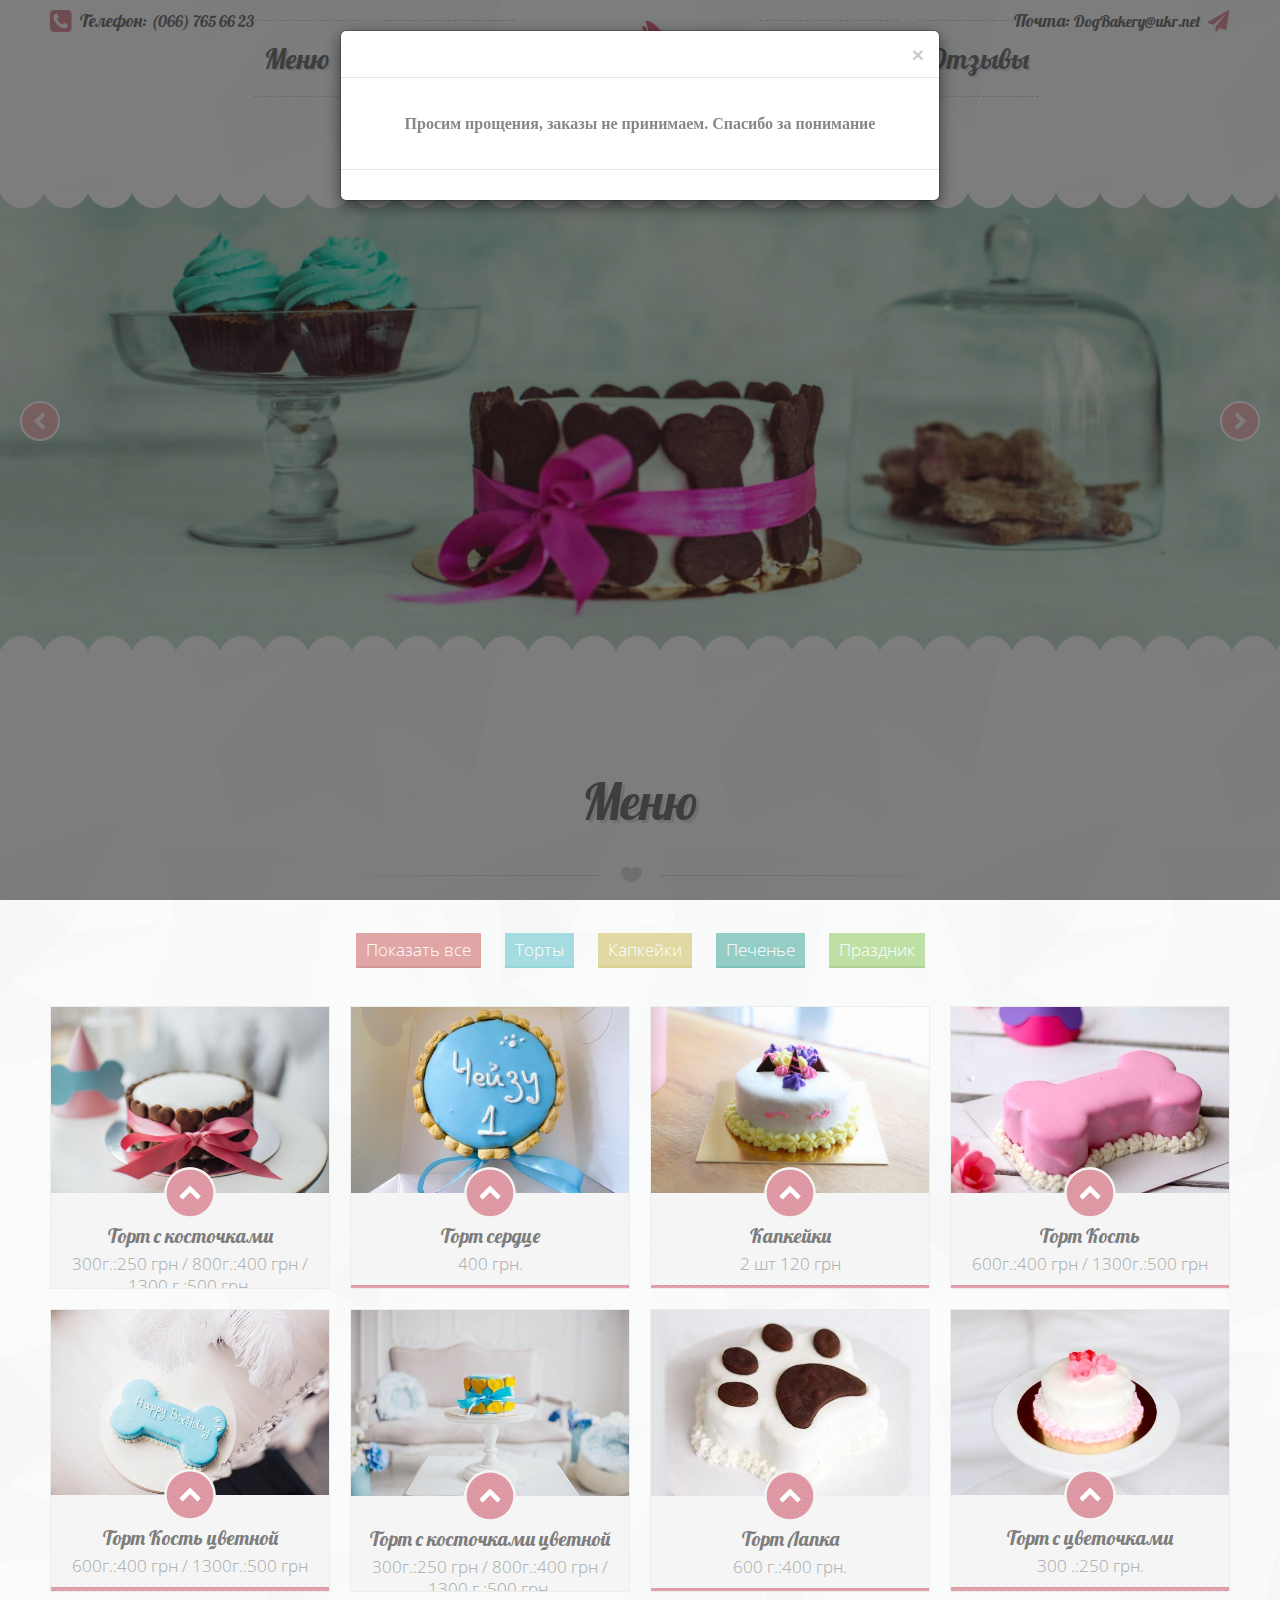
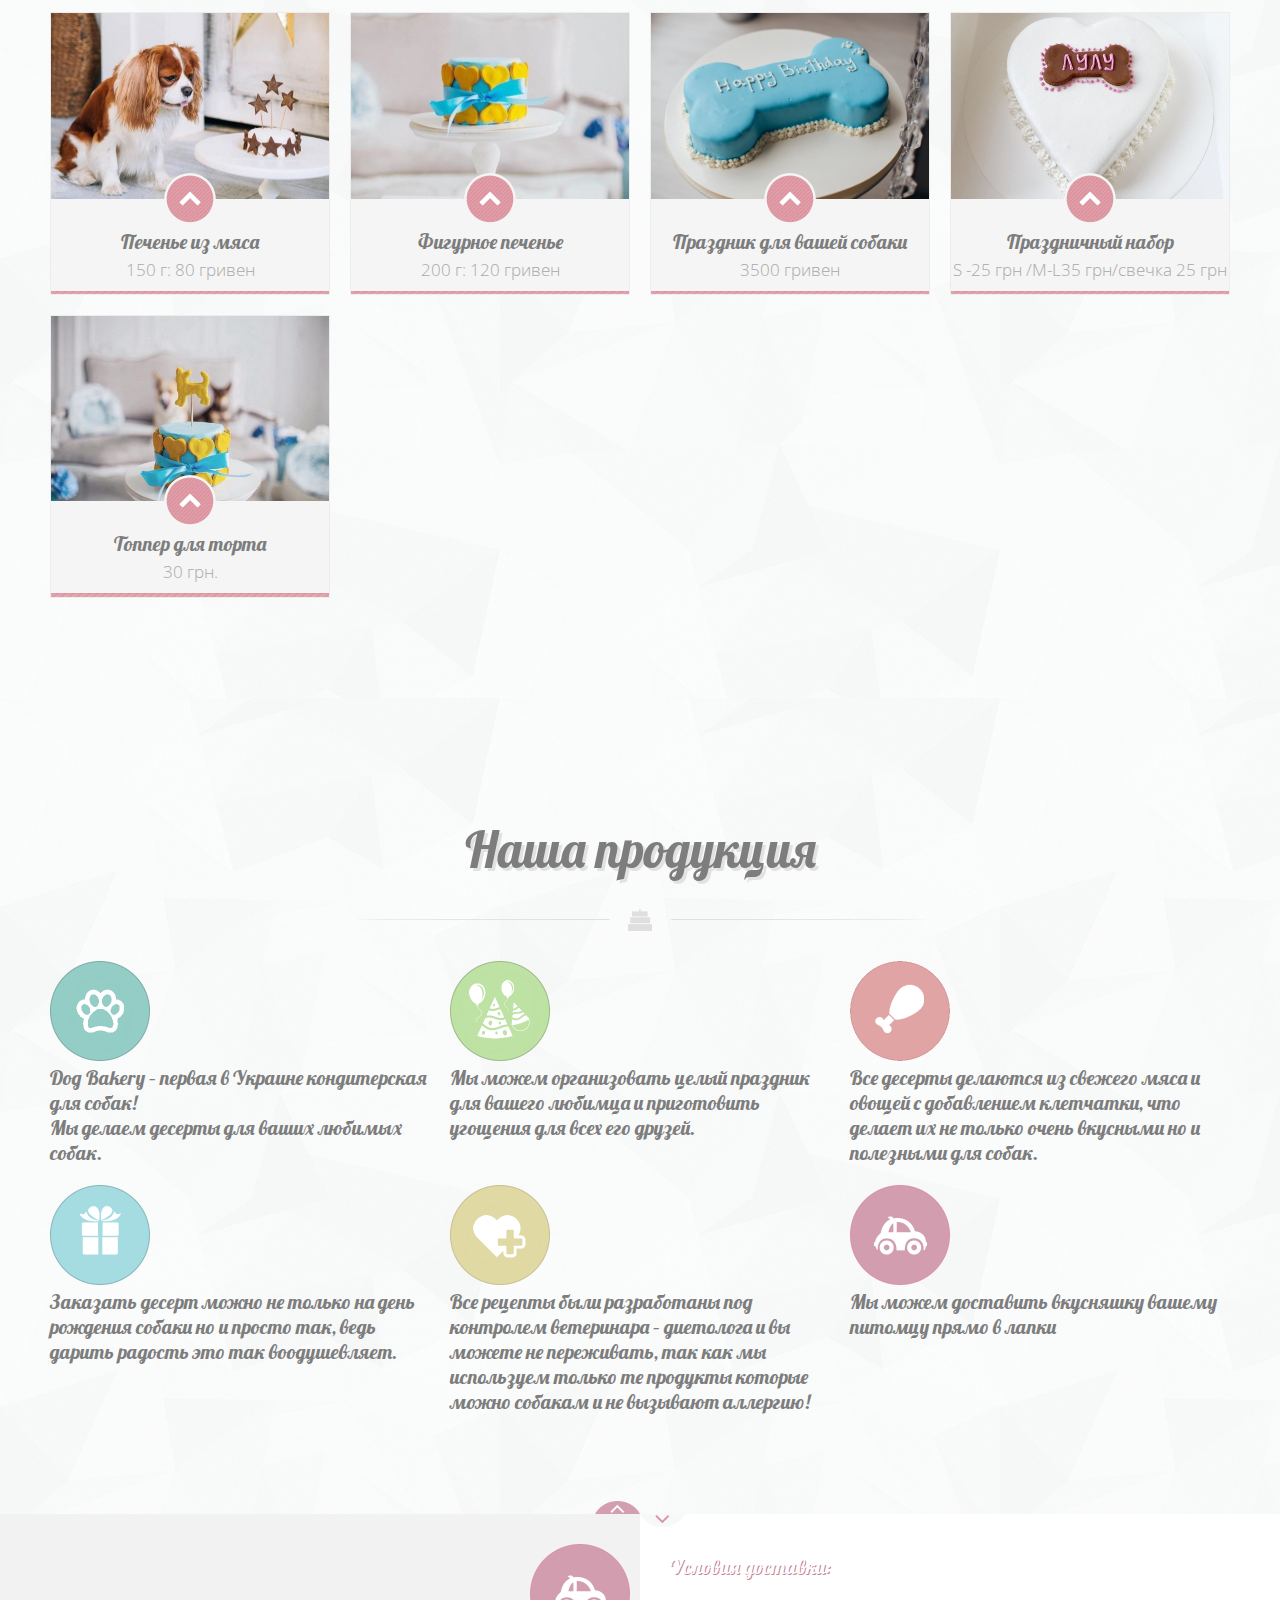
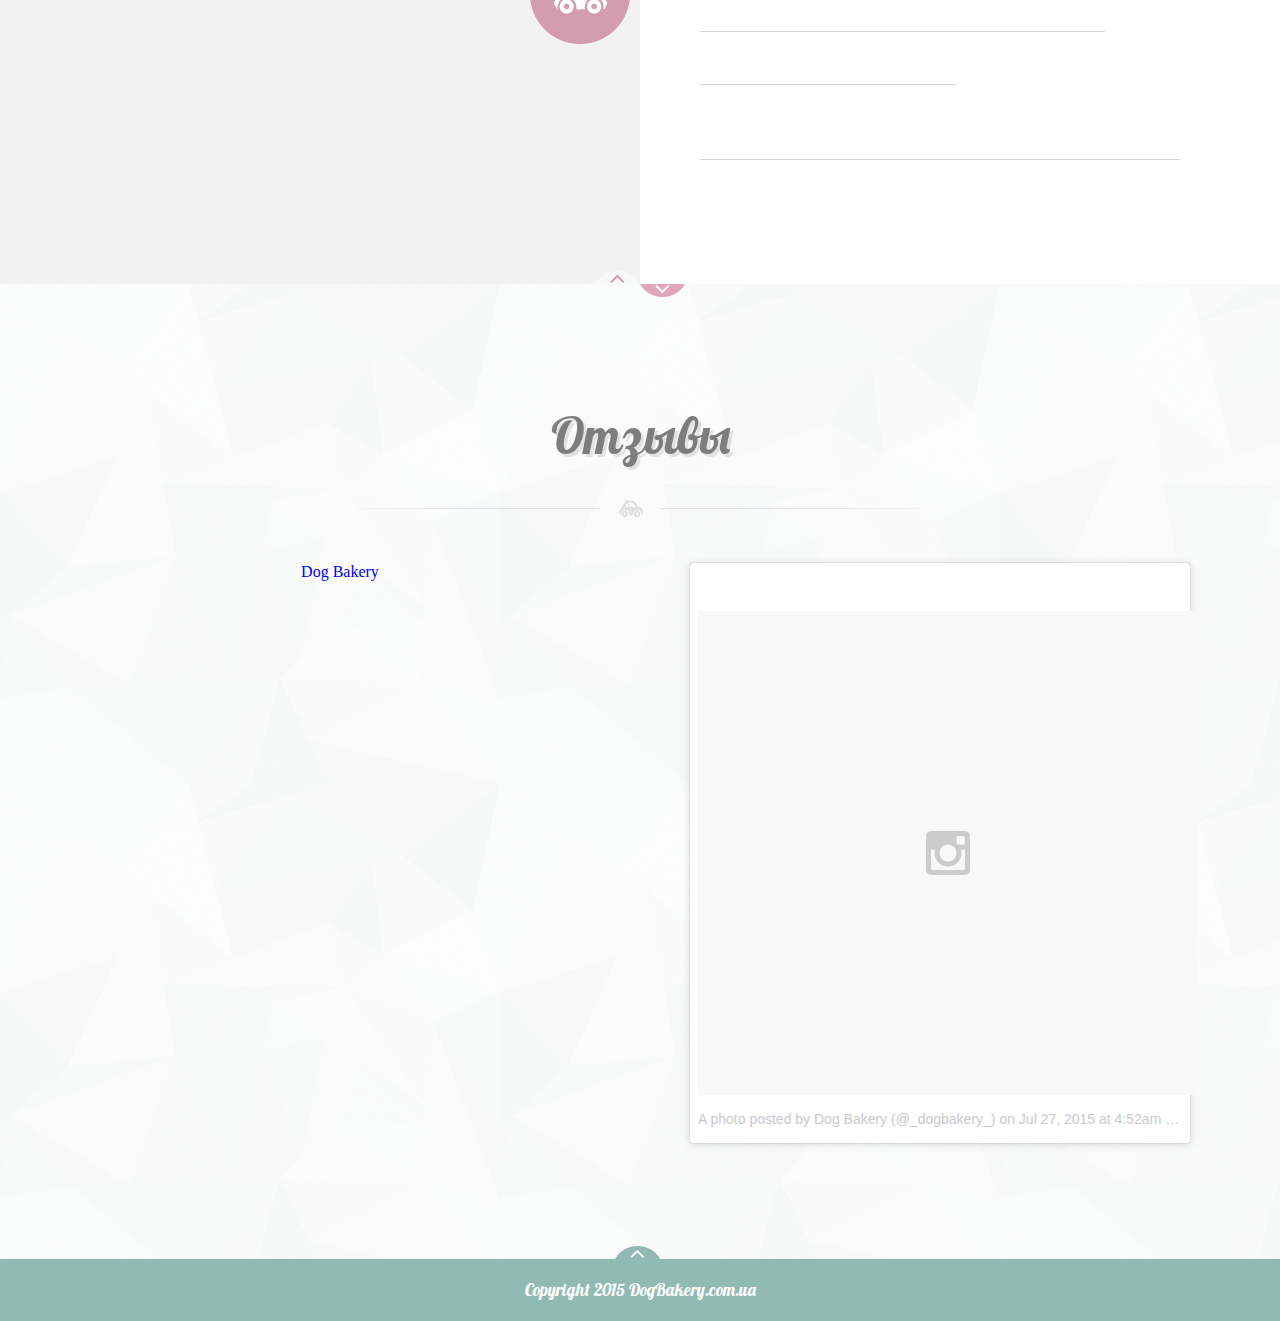
<file: index.htm>
﻿<!DOCTYPE html>
<!--[if lt IE 7 ]><html class="ie ie6" lang="en"> <![endif]-->
<!--[if IE 7 ]><html class="ie ie7" lang="en"> <![endif]-->
<!--[if IE 8 ]><html class="ie ie8" lang="en"> <![endif]-->
<!--[if (gte IE 9)|!(IE)]><!-->
<html lang="en">
<!--<![endif]-->

<head>

    <meta charset="utf-8">

    <title>Dog Bakery</title>
    <!--insert your title here-->

    <meta name="viewport" content="width=device-width, initial-scale=1.0">
    <!--meta responsive-->
    <link href='https://fonts.googleapis.com/css?family=Lobster&subset=cyrillic,latin' rel='stylesheet' type='text/css'>
    <link href='http://fonts.googleapis.com/css?family=Marck+Script&subset=cyrillic' rel='stylesheet' type='text/css'>
    <link href='https://fonts.googleapis.com/css?family=Open+Sans+Condensed:300,300italic,700&subset=latin,cyrillic'
        rel='stylesheet' type='text/css'>
    <!--START CSS-->
    <link rel="stylesheet" href="css/style.css">
    <!--main-->
    <link rel="stylesheet" href="css/grid.css">
    <!--grid-->
    <link rel="stylesheet" href="css/responsive.css">
    <!--grid-->
    <link rel="stylesheet" href="css/isotope.css" />
    <!--isotope-->
    <link rel="stylesheet" type="text/css" href="slide/css/fullwidth.css" media="screen" />
    <!--revolution slider-->
    <link rel="stylesheet" type="text/css" href="slide/rs-plugin/css/settings.css" media="screen" />
    <!--revolution slider-->
    <link rel="stylesheet" href="css/prettyPhoto.css" media="screen" />
    <!--prettyphoto-->
    <!--END CSS-->
    <!--[if lt IE 9]>
    <script src="http://html5shiv.googlecode.com/svn/trunk/html5.js"></script>
    <![endif]-->
    <!--FAVICONS-->
    <link rel="shortcut icon" href="img/favicon/favicon.ico">
    <link rel="apple-touch-icon" href="img/favicon/apple-touch-icon.png">
    <link rel="apple-touch-icon" sizes="72x72" href="img/favicon/apple-touch-icon-72x72.png">
    <link rel="apple-touch-icon" sizes="114x114" href="img/favicon/apple-touch-icon-114x114.png">
    <!--END FAVICONS-->
    <script>

        (function (i, s, o, g, r, a, m) {
            i['GoogleAnalyticsObject'] = r; i[r] = i[r] || function () {
                (i[r].q = i[r].q || []).push(arguments)
            }, i[r].l = 1 * new Date(); a = s.createElement(o),
                m = s.getElementsByTagName(o)[0]; a.async = 1; a.src = g; m.parentNode.insertBefore(a, m)
        })(window, document, 'script', '//www.google-analytics.com/analytics.js', 'ga');

        ga('create', 'UA-71719568-1', 'auto');
        ga('send', 'pageview');

    </script>
</head>

<body>
    <div id="fb-root"></div>
    <script>
        (function (d, s, id) {
            var js, fjs = d.getElementsByTagName(s)[0];
            if (d.getElementById(id)) return;
            js = d.createElement(s); js.id = id;
            js.src = "//connect.facebook.net/en_US/sdk.js#xfbml=1&version=v2.5";
            fjs.parentNode.insertBefore(js, fjs);
        }(document, 'script', 'facebook-jssdk'));</script>

    <div class="container toppanel">
        <div class="grid_6 noMargin">
            <p class="iconphone">Телефон: <span>(066) 765 66 23</span></p>
        </div>
        <div class="grid_6 noMargin">
            <p class="iconmail noborder">
                Почта:
                <a title="Contact Me ♥" href="mailto:DogBakery@ukr.net">DogBakery@ukr.net</a>
            </p>
        </div>
    </div>
    <!--start navigationmenu-->
    <header id="navigationmenu">

        <!--start container-->
        <div class="container clearfix">



            <!--left navigation-->
            <div class="grid_5">

                <nav class="leftnavigation">
                    <ul>
                        <li><a href="#services">Описание</a></li>
                        <!--you can edit-->
                        <li><a href="#sectionportfolio">Меню &nbsp; &nbsp;</a></li>
                        <!--you can edit-->
                    </ul>
                </nav>
            </div>
            <!--end left navigation-->
            <!--start logo-->
            <div class="grid_2 logo">
                <img alt="" src="img/logo.png" />
            </div>
            <!--end logo-->
            <!--right navigation-->
            <div class="grid_5">
                <nav class="rightnavigation">
                    <ul>
                        <li><a href="#delivery">Доставка</a></li>
                        <!--you can edit-->
                        <li><a href="#oursocial">Отзывы</a></li>
                        <!--you can edit-->
                    </ul>
                </nav>
            </div>
            <!--end right navigation-->

        </div>
        <!--end container-->

    </header>
    <!--end navigationmenu-->
    <!--start sectionslide-->
    <section id="sectionslide">

        <div class="topwaves"></div>
        <!--top waves-->

        <div class="fullwidthbanner-container">
            <div class="fullwidthbanner">
                <ul>

                    <!-- THE FIRST SLIDE -->
                    <li data-transition="random" data-slotamount="10" data-masterspeed="300" data-delay="6100">
                        <img alt="" src="img/section-slide/1/slide1.jpg">
                    </li>
                    <!--END FIRST SLDIE-->
                    <!--THE SECOND SLIDE -->
                    <li data-transition="random" data-slotamount="15" data-masterspeed="300" data-delay="7800">
                        <img alt="" src="img/section-slide/2/slide2.jpg">
                    </li>
                    <!--END SECOND SLIDE-->
                    <!--THE THIRD SLIDE -->
                    <li data-transition="random" data-slotamount="15" data-masterspeed="300" data-delay="6500">
                        <img alt="" src="img/section-slide/3/slide3.jpg">
                    </li>
                    <!--END THIRD SLIDE-->

                </ul>
            </div>
        </div>


    </section>
    <section id="sectionportfolio">
        <div class="bottomwaves"></div>
        <!--need for slide-->
        <!--start anchors-->
        <!--<div class="anchors">
            <div class="contanchors">
                <a href="#testimonials"><img width="45" class="anchortop" alt="" src="img/anchors/topportfolio.png" /></a>
                <a href="#sectionprices"><img width="45" class="anchorbottom" alt="" src="img/anchors/bottomportfolio.png" /></a>
            </div>
        </div>-->
        <!--end anchors-->
        <!--start container-->
        <div class="container clearfix">

            <!--start titlesection-->
            <div class="grid_12 titlesection">
                <h1>Меню</h1>
            </div>
            <!--end title section-->
            <!--start options-->
            <div class="grid_12">
                <div id="options" class="clear">
                    <ul id="filters" class="option-set clearfix" data-option-key="filter">
                        <li class="orange"><a href="#filter" data-option-value="*" class="selected">Показать все</a></li>
                        <li class="blue"><a href="#filter" data-option-value=".blue">Торты</a></li>
                        <li class="yellow"><a href="#filter" data-option-value=".yellow">Капкейки</a></li>
                        <li class="navi"><a href="#filter" data-option-value=".green">Печенье</a></li>
                        <li class="white"><a href="#filter" data-option-value=".white">Праздник</a></li>
                    </ul>
                </div>
            </div>
            <!--end options-->
            <!--start images-->
            <div id="containerisotope" class="clear">
                <div id="inline-1" style="display: none;height:500px; ">
                    <img alt="" style="width:100%" src="img/section-works/1.jpg" />
                    <div class="worksarrow">
                        <img alt="" src="img/section-works/arrow.png" />
                    </div>
                    <div class="worksbottom"></div>
                    <div class="ribbon" style="width:100%">
                        <h2>Торт с косточками</h2>
                        <p>Торт без сахара! Состоит из мяса(курица, говядина) , моркови и риса, украшен торт печеньем
                            из кэроба и глазурью без сахара.</p>
                        <div>
                            <span style="width:50%; float:left">S 300 г.-250 грн <br />M 800 г.-400 грн <br />L 1300
                                г.- 500 грн.</span>
                            <span style="width:50%" class="iconphone">Заказать: (066) 765 66 23</span>
                        </div>
                    </div>
                </div>
                <div id="inline-2" style="display: none;height:500px; ">
                    <img alt="" style="width:100%" src="img/section-works/2.jpg" />
                    <div class="worksarrow">
                        <img alt="" src="img/section-works/arrow.png" />
                    </div>
                    <div class="worksbottom"></div>
                    <div class="ribbon">
                        <h2>Торт сердце</h2>
                        <p>Торт без сахара! Состоит из мяса (курица, говядина), моркови и риса, украшен торт нежирным
                            творогом, глазурью без сахара и печеньем из кэроба. По желанию на тортике можно написать
                            имя собаки.</p>
                        <div>
                            <span style="width:50%; float:left">600 г. - 400 грн.</span>
                            <span style="width:50%" class="iconphone">Заказать: (066) 765 66 23</span>
                        </div>
                    </div>

                </div>
                <div id="inline-3" style="display: none;height:500px; ">
                    <img alt="" style="width:100%" src="img/section-works/3.jpg" />
                    <div class="worksarrow">
                        <img alt="" src="img/section-works/arrow.png" />
                    </div>
                    <div class="worksbottom"></div>
                    <div class="ribbon">
                        <h2>Торт Кость</h2>
                        <p>Торт без сахара! Состоит из мяса( курица, говядина), моркови и риса, украшен торт нежирным
                            творогом и глазурью без сахара . По желанию на тортике можно написать имя собаки.</p>
                        <div>
                            <span style="width:50%; float:left">M 600 г. - 400 грн. <br />L 1300 г.- 500 грн.</span>
                            <span style="width:50%" class="iconphone">Заказать: (066) 765 66 23</span>
                        </div>
                    </div>

                </div>
                <div id="inline-4" style="display: none;height:500px; ">
                    <img alt="" style="width:100%" src="img/section-works/4.jpg" />
                    <div class="worksarrow">
                        <img alt="" src="img/section-works/arrow.png" />
                    </div>
                    <div class="worksbottom"></div>
                    <div class="ribbon">
                        <h2>Капкейки</h2>
                        <p>Капкейк без сахара! Состоит из мяса(курица, говядина), кукурузной муки, моркови, клетчатки,
                            украшен нежирным творогом.</p>
                        <div>
                            <span style="width:50%; float:left">2 шт - 120 грн</span>
                            <span style="width:50%" class="iconphone">Заказать: (066) 765 66 23</span>
                        </div>
                    </div>

                </div>
                <div id="inline-5" style="display: none; height: 500px;">
                    <img alt="" style="width: 100%" src="img/section-works/5.jpg" />
                    <div class="worksarrow">
                        <img alt="" src="img/section-works/arrow.png" />
                    </div>
                    <div class="worksbottom"></div>
                    <div class="ribbon">
                        <h2>Печенье из мяса</h2>
                        <p>Печенье без сахара! Состоит из мяса(курица, говядина), моркови и кукурузной муки с
                            добавлением клетчатки.</p>
                        <div>
                            <span style="width: 50%; float: left">150 г. - 80 грн </span>
                            <span style="width: 50%" class="iconphone">Заказать: (066) 765 66 23</span>
                        </div>
                    </div>

                </div>
                <div id="inline-7" style="display: none; height: 500px;">
                    <img alt="" style="width: 100%" src="img/section-works/7.jpg" />
                    <div class="worksarrow">
                        <img alt="" src="img/section-works/arrow.png" />
                    </div>
                    <div class="worksbottom"></div>
                    <div class="ribbon">
                        <h2>Фигурное печенье</h2>
                        <p>Печенье в форме различных пород собак станет отличным подарком для вашей собаки! В коробочке
                            2 вкуса: мясное с морковкой и тыквено- бананановое.</p>
                        <div>
                            <span style="width: 50%; float: left">200 г. - 120 грн </span>
                            <span style="width: 50%" class="iconphone">Заказать: (066) 765 66 23</span>
                        </div>
                    </div>

                </div>
                <div id="inline-8" style="display: none;" class="grid_11">
                    <img alt="" style="width:100%" src="img/section-works/8.jpg" />
                    <div class="worksarrow">
                        <img alt="" src="img/section-works/arrow.png" />
                    </div>
                    <div class="worksbottom"></div>
                    <div class="ribbon">
                        <h2>Праздник для вашей собаки</h2>
                        <p>Праздник для собаки. Мы организуем незабываемый праздник для вашей собаки с фотосессией,
                            настоящим тортом для собак из мяса, вкусными лакомствами и всей необходимой атрибутикой для
                            праздника.</p>
                        <div>
                            <span style="width:50%; float:left">3500 грн </span>
                            <span style="width:50%" class="iconphone">Заказать: (066) 765 66 23</span>
                        </div>
                    </div>

                </div>
                <div id="inline-9" style="display: none;" class="grid_11">
                    <img alt="" style="width:100%" src="img/section-works/9.jpg" />
                    <div class="worksarrow">
                        <img alt="" src="img/section-works/arrow.png" />
                    </div>
                    <div class="worksbottom"></div>
                    <div class="ribbon">
                        <h2>Праздничный набор</h2>
                        <p>Колпачек маленький 25 гривен, средний и большой 35 гривен, свечка 25 гривен</p>
                        <div>
                            <span style="width:50%; float:left">25 грн / 35 грн / 25 грн.</span>
                            <span style="width:50%" class="iconphone">Заказать: (066) 765 66 23</span>
                        </div>
                    </div>

                </div>
                <div id="inline-10" style="display: none; height: 500px;">
                    <img alt="" style="width: 100%" src="img/section-works/blue.jpg" />
                    <div class="worksarrow">
                        <img alt="" src="img/section-works/arrow.png" />
                    </div>
                    <div class="worksbottom"></div>
                    <div class="ribbon">
                        <h2> Торт Кость цветной</h2>
                        <p>Торт без сахара! Состоит из мяса ( курица или говядина на выбор), моркови и риса, украшен
                            цветной глазурью ( цвета на выбор) без сахара и нежирным творогом. По желанию на тортике
                            можно написать имя собаки.</p>
                        <div>
                            <span style="width: 50%; float: left">M 600 г. - 400 грн. <br />L 1300 г.- 500 грн.</span>
                            <span style="width: 50%" class="iconphone">Заказать: (066) 765 66 23</span>
                        </div>
                    </div>

                </div>
                <div id="inline-11" style="display: none; height: 500px;">
                    <img alt="" style="width: 100%" src="img/section-works/blue_yellow.jpg" />
                    <div class="worksarrow">
                        <img alt="" src="img/section-works/arrow.png" />
                    </div>
                    <div class="worksbottom"></div>
                    <div class="ribbon">
                        <h2> Торт с косточками цветной</h2>
                        <p>Торт без сахара! Состоит из мяса ( курица или говядина на выбор), моркови и риса, украшен
                            цветной глазурью ( цвета на выбор) без сахара и печеньем из кэроба.</p>
                        <div>
                            <span style="width: 50%; float: left">S 300 г. - 250 грн. <br />M 600 г. - 400 грн. <br />L
                                1300 г.- 500 грн.</span>
                            <span style="width: 50%" class="iconphone">Заказать: (066) 765 66 23</span>
                        </div>
                    </div>

                </div>
                <div id="inline-12" style="display: none; height: 500px;">
                    <img alt="" style="width: 100%" src="img/section-works/yellow_puppy.jpg" />
                    <div class="worksarrow">
                        <img alt="" src="img/section-works/arrow.png" />
                    </div>
                    <div class="worksbottom"></div>
                    <div class="ribbon">
                        <h2> Топпер для торта</h2>
                        <p>Топпер для торта - это печенье на палочке в форме собачки из банана и кукурузной муки. Без
                            сахара!</p>
                        <div>
                            <span style="width: 50%; float: left">30 грн.</span>
                            <span style="width: 50%" class="iconphone">Заказать: (066) 765 66 23</span>
                        </div>
                    </div>

                </div>
                <div id="inline-13" style="display: none; height: 500px;">
                    <img alt="" style="width: 100%" src="img/section-works/lapka.jpg" />
                    <div class="worksarrow">
                        <img alt="" src="img/section-works/arrow.png" />
                    </div>
                    <div class="worksbottom"></div>
                    <div class="ribbon">
                        <h2> Торт Лапка</h2>
                        <p>Торт без сахара! Состоит из мяса ( курица или говядина), моркови и риса, украшен торт
                            печеньем из кэроба и глазурью без сахара.</p>
                        <div>
                            <span style="width: 50%; float: left">600 г. - 400 грн</span>
                            <span style="width: 50%" class="iconphone">Заказать: (066) 765 66 23</span>
                        </div>
                    </div>

                </div>
                <div id="inline-14" style="display: none; height: 500px;">
                    <img alt="" style="width: 100%" src="img/section-works/cvetok.jpg" />
                    <div class="worksarrow">
                        <img alt="" src="img/section-works/arrow.png" />
                    </div>
                    <div class="worksbottom"></div>
                    <div class="ribbon">
                        <h2> Торт с цветочками</h2>
                        <p>Торт без сахара! Состоит из мяса ( курица или говядина), моркови и риса, украшен торт
                            вафельными цветочками и глазурью без сахара.</p>
                        <div>
                            <span style="width: 50%; float: left">300 г. - 250 грн.</span>
                            <span style="width: 50%" class="iconphone">Заказать: (066) 765 66 23</span>
                        </div>
                    </div>

                </div>
                <!--element-->
                <div class="element blue" data-category="blue">
                    <a data-rel="prettyPhoto[inline]" href="#inline-1">
                        <img alt="" class="imgwork" src="img/section-works/1.jpg" />
                    </a>
                    <div class="worksarrow">
                        <img alt="" src="img/section-works/arrow.png" />
                    </div>
                    <h2>Торт с косточками</h2>
                    <p> 300г.:250 грн / 800г.:400 грн / 1300 г.:500 грн.</p>
                    <div class="worksbottom"></div>
                </div>
                <!--element-->
                <!--element-->
                <div class="element blue" data-category="blue">
                    <a data-rel="prettyPhoto[inline]" href="#inline-2">
                        <img alt="" class="imgwork" src="img/section-works/2.jpg" />
                    </a>
                    <div class="worksarrow">
                        <img alt="" src="img/section-works/arrow.png" />
                    </div>
                    <h2>Торт сердце</h2>
                    <p>400 грн.</p>
                    <div class="worksbottom"></div>
                </div>

                <div class="element yellow" data-category="yellow">
                    <a data-rel="prettyPhoto[inline]" href="#inline-4">
                        <img alt="" class="imgwork" src="img/section-works/4.jpg" />
                    </a>
                    <div class="worksarrow">
                        <img alt="" src="img/section-works/arrow.png" />
                    </div>
                    <h2>Капкейки</h2>
                    <p>2 шт 120 грн</p>
                    <div class="worksbottom"></div>
                </div>

                <div class="element blue" data-category="blue">
                    <a data-rel="prettyPhoto[inline]" href="#inline-3">
                        <img alt="" class="imgwork" src="img/section-works/3.jpg" />
                    </a>
                    <div class="worksarrow">
                        <img alt="" src="img/section-works/arrow.png" />
                    </div>
                    <h2>Торт Кость</h2>
                    <p>600г.:400 грн / 1300г.:500 грн</p>
                    <div class="worksbottom"></div>
                </div>
                <div class="element blue" data-category="blue">
                    <a data-rel="prettyPhoto[inline]" href="#inline-10">
                        <img alt="" class="imgwork" src="img/section-works/blue.jpg" />
                    </a>
                    <div class="worksarrow">
                        <img alt="" src="img/section-works/arrow.png" />
                    </div>
                    <h2>Торт Кость цветной</h2>
                    <p> 600г.:400 грн / 1300г.:500 грн</p>
                    <div class="worksbottom"></div>
                </div>
                <div class="element blue" data-category="blue">
                    <a data-rel="prettyPhoto[inline]" href="#inline-11">
                        <img alt="" class="imgwork" src="img/section-works/blue_yellow.jpg" />
                    </a>
                    <div class="worksarrow">
                        <img alt="" src="img/section-works/arrow.png" />
                    </div>
                    <h2>Торт с косточками цветной</h2>
                    <p> 300г.:250 грн / 800г.:400 грн / 1300 г.:500 грн.</p>
                    <div class="worksbottom"></div>
                </div>
                <div class="element blue" data-category="blue">
                    <a data-rel="prettyPhoto[inline]" href="#inline-13">
                        <img alt="" class="imgwork" src="img/section-works/lapka.jpg" />
                    </a>
                    <div class="worksarrow">
                        <img alt="" src="img/section-works/arrow.png" />
                    </div>
                    <h2>Торт Лапка </h2>
                    <p>600 г.:400 грн.</p>
                    <div class="worksbottom"></div>
                </div>
                <div class="element blue" data-category="blue">
                    <a data-rel="prettyPhoto[inline]" href="#inline-14">
                        <img alt="" class="imgwork" src="img/section-works/cvetok.jpg" />
                    </a>
                    <div class="worksarrow">
                        <img alt="" src="img/section-works/arrow.png" />
                    </div>
                    <h2>Торт с цветочками</h2>
                    <p> 300 .:250 грн.</p>
                    <div class="worksbottom"></div>
                </div>
                <div class="element green" data-category="green">
                    <a data-rel="prettyPhoto[inline]" href="#inline-5">
                        <img alt="" class="imgwork" src="img/section-works/5.jpg" />
                    </a>
                    <div class="worksarrow">
                        <img alt="" src="img/section-works/arrow.png" />
                    </div>
                    <h2>Печенье из мяса</h2>
                    <p>150 г: 80 гривен</p>
                    <div class="worksbottom"></div>
                </div>
                <div class="element green" data-category="green">
                    <a data-rel="prettyPhoto[inline]" href="#inline-7">
                        <img alt="" class="imgwork" src="img/section-works/7.jpg" />
                    </a>
                    <div class="worksarrow">
                        <img alt="" src="img/section-works/arrow.png" />
                    </div>
                    <h2>Фигурное печенье</h2>
                    <p>200 г: 120 гривен</p>
                    <div class="worksbottom"></div>
                </div>

                <div class="element white" data-category="white">
                    <a data-rel="prettyPhoto[inline]" href="#inline-8">
                        <img alt="" class="imgwork" src="img/section-works/8.jpg" />
                    </a>
                    <div class="worksarrow">
                        <img alt="" src="img/section-works/arrow.png" />
                    </div>
                    <h2>Праздник для вашей собаки</h2>
                    <p>3500 гривен</p>
                    <div class="worksbottom"></div>
                </div>
                <div class="element white" data-category="white">
                    <a data-rel="prettyPhoto[inline]" href="#inline-9">
                        <img alt="" class="imgwork" src="img/section-works/9.jpg" />
                    </a>
                    <div class="worksarrow">
                        <img alt="" src="img/section-works/arrow.png" />
                    </div>
                    <h2>Праздничный набор</h2>
                    <p>S -25 грн /M-L35 грн/свечка 25 грн</p>
                    <div class="worksbottom"></div>
                </div>

                <div class="element white" data-category="white">
                    <a data-rel="prettyPhoto[inline]" href="#inline-12">
                        <img alt="" class="imgwork" src="img/section-works/yellow_puppy.jpg" />
                    </a>
                    <div class="worksarrow">
                        <img alt="" src="img/section-works/arrow.png" />
                    </div>
                    <h2>Топпер для торта</h2>
                    <p> 30 грн.</p>
                    <div class="worksbottom"></div>
                </div>



            </div>
            <!--end images-->

        </div>
        <!--end container-->

    </section>
    <!--end sectionslide-->
    <!--start services-->
    <section id="services">



        <!--start container-->
        <div class="container clearfix">

            <!--start titlesection-->
            <div class="grid_12 titlesection">
                <h1>Наша продукция</h1>
            </div>
            <!--end title section-->
            <!--start our services-->
            <!--Service-->
            <div class="grid_4">
                <img width="100" class="rotate" alt="" src="img/section-services/dog.png" />
                <h2>Dog Bakery – первая в Украине кондитерская для собак! <br /> Мы делаем десерты для ваших любимых
                    собак.</h2>
            </div>
            <!--Service-->
            <!--Service-->
            <div class="grid_4">
                <img width="100" class="rotate" alt="" src="img/section-services/party.png" />
                <h2>
                    Мы можем организовать целый праздник для вашего любимца и приготовить угощения для всех его друзей.
                </h2>

            </div>
            <!--Service-->
            <!--Service-->
            <div class="grid_4">
                <img width="100" class="rotate" alt="" src="img/section-services/meat.png" />
                <!-- You can find the service icons in vector format in psd attachment.-->
                <h2>Все десерты делаются из свежего мяса и овощей с добавлением клетчатки, что делает их не только
                    очень вкусными но и полезными для собак.</h2>
                <!--you can edit-->
            </div>

            <!--Service-->
            <!--Service-->
            <div class="grid_4">
                <img width="100" class="rotate" alt="" src="img/section-services/gift.png" />
                <h2>Заказать десерт можно не только на день рождения собаки но и просто так, ведь дарить радость это
                    так воодушевляет.</h2>
            </div>
            <!--Service-->
            <!--Service-->
            <div class="grid_4">
                <img width="100" class="rotate" alt="" src="img/section-services/medicine.png" />
                <h2>Все рецепты были разработаны под контролем ветеринара – диетолога и вы можете не переживать, так
                    как мы используем только те продукты которые можно собакам и не вызывают аллергию!</h2>
            </div>
            <!--Service-->
            <!--Service-->
            <div class="grid_4">
                <img width="100" class="rotate" alt="" src="img/section-services/service6.png" />
                <h2>Мы можем доставить вкусняшку вашему питомцу прямо в лапки</h2>
            </div>
            <!--Service-->
            <!--end our services-->

        </div>
        <!--end container-->
        <!--end testimonials-->
        <!--start portfolio-->
        <!--end portfolio-->
        <!--start prices-->
        <!--start anchors-->
        <!--end anchors-->
    </section>
    <!--end services-->
    <!--start testimonials-->
    <section id="delivery">

        <div class="anchors">
            <div class="contanchors">
                <a href="#services"><img width="45" class="anchortop" alt="" src="img/anchors/toptestimonials.png" /></a>
                <a href="#delivery"><img width="45" class="anchorbottom" alt="" src="img/anchors/bottomtestimonials.png" /></a>
            </div>
        </div>

        <!--start dark filter-->
        <div id="darkfilter">

            <!--start container-->
            <div class="container clearfix">


                <!--left testimonial-->
                <div class="grid_6 lefttestimonials">
                    <img width="100" class="rotate" alt="" src="img/section-services/service6.png" />
                </div>
                <!--end left testimonial-->
                <!--right testimonial-->
                <div class="grid_6 righttestimonials">
                    <h2>Условия доставки:</h2>
                    <!--you can edit-->
                    <div class="del">
                        <ul>
                            <li>
                                <p>Заказы принимаем заранее( минимум за 2-3 дня)</p>
                            </li>
                            <!--you can edit-->
                            <li>
                                <p>Самовывоз от метро Позняки</p>
                            </li>
                            <!--you can edit-->
                            <li>
                                <p>Доставка курьером по Киеву в зависимости от района 50-100 гривен</p>
                            </li>
                            <!--you can edit-->
                            <li>
                                <p class="noborder">Так же мы отправляем наше вкусное мясное печенье по Украине Новой
                                    Почтой.</p>
                            </li>
                            <!--you can edit-->
                        </ul>
                    </div>
                </div>
                <!--right testimonial-->
            </div>
            <!--end container-->

        </div>
        <!--end dark filter-->

    </section>




    <section id="oursocial">

        <!--start anchors-->
        <div class="anchors">
            <div class="contanchors">
                <a href="#delivery"><img width="45" class="anchortop" alt="" src="img/anchors/topsocial.png" /></a>
                <a href="#oursocial"><img width="45" class="anchorbottom" alt="" src="img/anchors/bottomsocial.png" /></a>
            </div>
        </div>
        <!--end anchors-->
        <!--start container-->
        <div class="container clearfix">

            <!--start titlesection-->
            <div class="grid_12 titlesection">
                <h1>Отзывы</h1>
            </div>
            <!--end title section-->
            <!--<div class="grid_2"></div>-->
            <!--start social icons-->
            <div class="grid_6 fixW">
                <div class="fb-page " width="500" data-href="https://www.facebook.com/dogbakery.com.ua"
                    data-small-header="false" data-adapt-container-width="true" data-hide-cover="false"
                    data-show-facepile="true" data-show-posts="true">
                    <div class="fb-xfbml-parse-ignore">
                        <blockquote cite="https://www.facebook.com/dogbakery.com.ua"><a href="https://www.facebook.com/dogbakery.com.ua">Dog
                                Bakery</a></blockquote>
                    </div>
                </div>
            </div>
            <!--<div class="grid_2"></div>-->
            <div class="grid_6 fixW">
                <blockquote class="instagram-media" data-instgrm-version="5" style="background: #FFF; border: 0; border-radius: 3px; box-shadow: 0 0 1px 0 rgba(0, 0, 0, 0.5), 0 1px 10px 0 rgba(0, 0, 0, 0.15);  max-width: 658px; padding: 0; width: 500px; ">
                    <div style="padding: 8px;">
                        <div style="background: #F8F8F8; line-height: 0; margin-top: 40px; padding: 50.0% 0; text-align: center; width: 500px;">
                            <div style="background: url([data-uri]); display: block; height: 44px; margin: 0 auto -44px; position: relative; top: -22px; width: 44px;"></div>
                        </div>
                        <p style="color: #c9c8cd; font-family: Arial, sans-serif; font-size: 14px; line-height: 17px; margin-bottom: 0; margin-top: 8px; overflow: hidden; padding: 8px 0 7px; text-align: center; text-overflow: ellipsis; white-space: nowrap;">
                            <a href="https://instagram.com/p/5o3oPFC63s/" style="color: #c9c8cd; font-family: Arial, sans-serif; font-size: 14px; font-style: normal; font-weight: normal; line-height: 17px; text-decoration: none;"
                                target="_blank">A photo posted by Dog Bakery (@_dogbakery_)</a> on <time style="font-family: Arial, sans-serif; font-size: 14px; line-height: 17px;"
                                datetime="2015-07-27T11:52:12+00:00">Jul 27, 2015 at 4:52am PDT</time>
                        </p>
                    </div>
                </blockquote>
                <script async defer src="//platform.instagram.com/en_US/embeds.js"></script>
            </div>
            <!--<div class="grid_2"></div>-->
            <!--end social icons-->

        </div>
        <!--end container-->

    </section>
    <!--end oursocial-->
    <!--start contacts-->
    <footer id="contacts">


        <!--anchor back to top-->
        <a class="backtotop" href="#navigationmenu">
            <img width="45" alt="" src="img/anchors/topprices.png" />
        </a>
        <div class="sectioncopyright">
            <p>Copyright 2015 DogBakery.com.ua</p>
        </div>
    </footer>
    <!--end contacts-->


    

    <script src="http://ajax.googleapis.com/ajax/libs/jquery/1.9.1/jquery.min.js"></script>
    <script src="js/jquery.isotope.min.js"></script>
    <!--isotope-->
    <script src="slide/rs-plugin/js/jquery.themepunch.plugins.min.js"></script>
    <!--revolution slider-->
    <script src="slide/rs-plugin/js/jquery.themepunch.revolution.min.js"></script>
    <!--revolution slider-->
    <script src="js/jquery.prettyPhoto.js"></script>
    <!--pretty photo-->
    <script src="js/scroolto.js"></script>
    <!--Scrool To-->
    <script src="js/settings.js"></script>

    <!--My settings-->
    <script>
        var __REPLAIN_ = '052f0143-7059-419e-ab9e-54a36005a50c';
        (function(u){var s=document.createElement('script');s.type='text/javascript';s.async=true;s.src=u;
        var x=document.getElementsByTagName('script')[0];x.parentNode.insertBefore(s,x);
        })('https://widget.replain.cc/dist/client.js');
        </script>
    <!--End js-->
    
    <!-- start modal -->
    <script src="js/modal.js"></script>
    <link rel="stylesheet" href="css/modal.css">      
    <div class="modal fade" id="myModal" tabindex="-1" role="dialog" aria-labelledby="myModalLabel">
        <div class="modal-dialog" role="document">
        <div class="modal-content">
            <div class="modal-header">
            <button type="button" class="close" data-dismiss="modal" aria-label="Close"><span aria-hidden="true">&times;</span></button>
            <!-- <h4 class="modal-title" id="myModalLabel">Modal title</h4> -->
            </div>
            <div class="modal-body">
                    <h4 style="text-align: center">Просим прощения, заказы не принимаем. Спасибо за понимание</h4>
            </div>
            <div class="modal-footer">
            <!-- <button type="button" class="btn btn-default" data-dismiss="modal">Close</button> -->
            <!-- <button type="button" class="btn btn-primary">Save changes</button> -->
            </div>
        </div>
        </div>
    </div>
    <script>
        jQuery(document).ready(function ($) {
            $('#myModal').modal({"show":true})
        });
        $("#myModal").on('hide.bs.modal', function () {  
          return false
        });
    </script>
    <!-- end modal -->


</body>

</html>
</file>
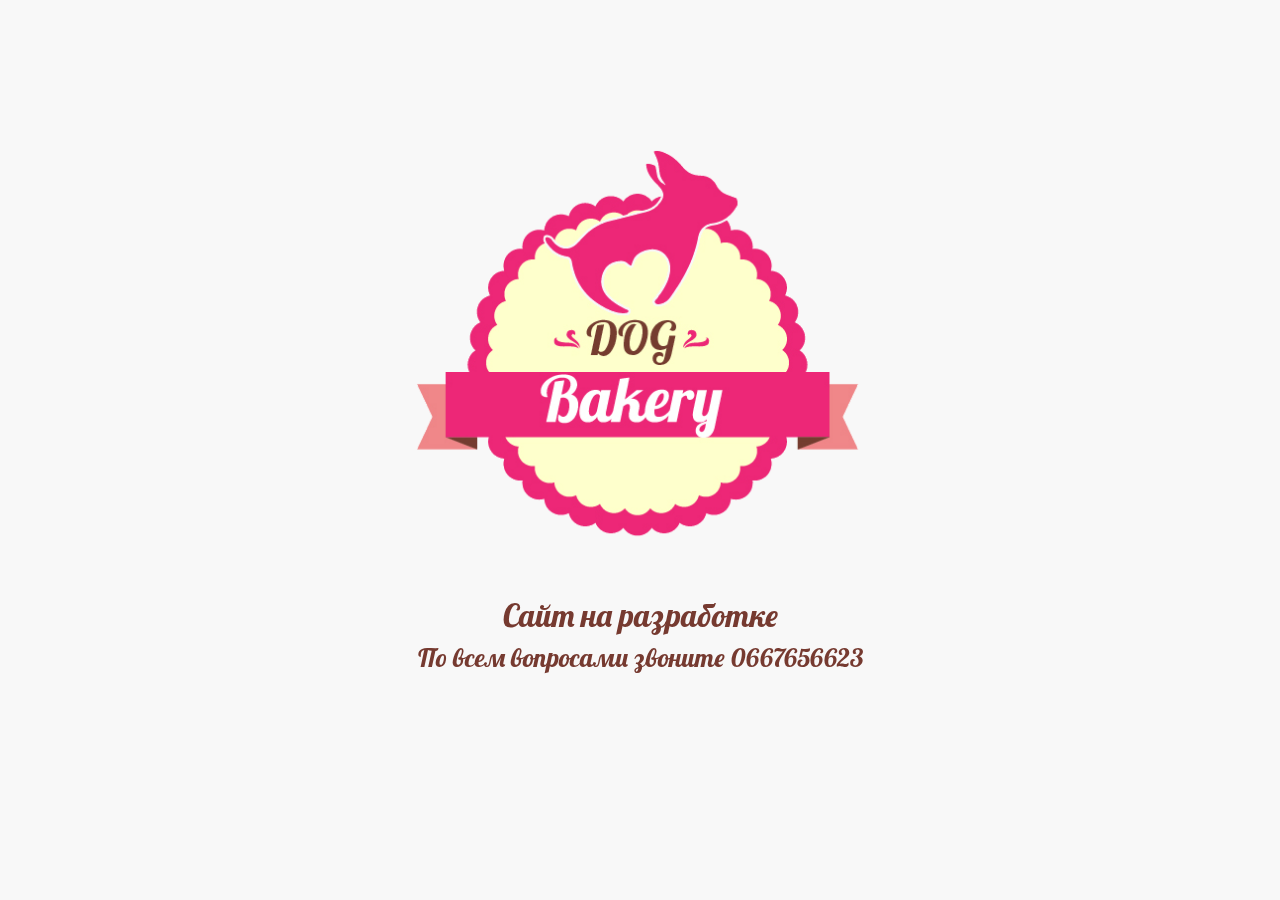
<file: promo/index.html>
﻿<!DOCTYPE html>
<!--[if lt IE 7 ]><html class="ie ie6" lang="en"> <![endif]-->
<!--[if IE 7 ]><html class="ie ie7" lang="en"> <![endif]-->
<!--[if IE 8 ]><html class="ie ie8" lang="en"> <![endif]-->
<!--[if (gte IE 9)|!(IE)]><!-->
<html lang="en">
 
<head>

    <meta charset="utf-8">

    <title>Dog Bakery</title> <!--insert your title here-->
    
    <link rel="stylesheet" href="style.css"> <!--main-->
    <link href='http://fonts.googleapis.com/css?family=Lobster&subset=cyrillic' rel='stylesheet' type='text/css'>

</head>
<body>
    <img src="logo.png" alt="Alternate Text" id="myImg"/>
    <div id="mydiv">
        Сайт на разработке
        <br/>
        <span>По всем вопросами звоните 0667656623</span>
    </div>
</body>
</html>
</file>
<file: css/style.css>
body{
	margin:0px;
	padding:0px;
	color:#888888;
}

/*font face*/


/*end font face*/

/*start tag*/
h1{
	color:#7d7d7d;
	font-size:50px;
	margin:0px;
	padding:0px;
	font-family: 'Lobster', cursive;
	font-weight:normal;
}
h2{
	color:#7d7d7d;
	font-size:20px;
	margin:0px;
	padding:0px;
	font-family: 'Lobster';
	font-weight:normal;	
}
p{
	color:#a9a9a9;
	line-height:22px;
	font-size:17px;
	margin:0px;
	padding:0px;
	font-family: 'Open Sans Condensed' ;
    font-style: normal;
    font-weight: 300;
}
a{
	text-decoration:none;	
}
a img{
	border:0px;	
}
/*end tag*/

/*start navigationmenu*/
#navigationmenu{
	width:100%;
	float:left;
	background-image:url(../img/patterns/grey-bg.png);
	background-repeat:repeat;
	color:#7d7d7d;	
	font-family: 'Lobster', cursive;
	font-size:28px;
	text-shadow: 2px 2px 0 rgba(223, 223, 223, 0.9);
}
#navigationmenu .container{
	padding:10px 0px 0px 0px;	
}
#navigationmenu p a
{
    color:#7d7d7d;	
}
.logo{
	height:163px;	
    width:185px;
}
.logo img{
	position:absolute;
	margin-top:0px;
	z-index:30;
	width :185px;
	-webkit-transition:all 700ms;
	-o-transition:all 700ms;
	transition:all 700ms;	
}
.logo img:hover{
	-webkit-transform:scale(1.02, 1.02);
	-o-transform:scale(1.02, 1.02);
	transform:scale(1.02, 1.02);	
}

nav ul{
	margin:0px;
	padding:0px;
	float:left;
	list-style:none;	
}
nav ul li{
	margin:0px 10px;
	padding:0px;
	float:left;
	border-top:1px dashed #d6d5d5;
	border-bottom:1px dashed #d6d5d5;	
}
nav a{
	padding:20px 10px;
	float:left;
	color:#7d7d7d;	
	
	-webkit-transition:color 250ms ease-in;  
   -moz-transition:color 250ms ease-in;  
   -o-transition:color 250ms ease-in;  
   transition:color 250ms ease-in;  
}
nav a:hover{
	color:#bbbbbb;	
	-webkit-transition:color 250ms ease-in;  
   -moz-transition:color 250ms ease-in;  
   -o-transition:color 250ms ease-in;  
   transition:color 250ms ease-in; 
}

.leftnavigation, .leftnavigation li{
	float:right;    
   
}
.rightnavigation, .rightnavigation li{
	float:left;	
    
}
/*end navigationmenu*/


/*start sectionslide*/
#sectionslide{
	width:100%;
	float:left;
	
}
.caption{
	color:#FFF;
	font-size:17px;
	font-family: 'Open Sans Condensed' ;
    font-style: normal;
    font-weight: 300;
}
#sectionportfolio .bottomwaves{
	margin-top:-14px;
	
}
#sectionslide ul{
    margin: 0;
	padding: 0; 
	border: 0; 
	outline: 0; 
	font-size: 100%; 
	vertical-align:baseline; 
	background: transparent;
	display:none;
}

/*end sectionslide*/


/*start services*/
#services{
	width:100%;
	float:left;
	background-image:url(../img/patterns/grey-bg.png);
	background-repeat:repeat;	
}
#services .titlesection{
	text-shadow: 3px 3px 0 rgba(223, 223, 223, 0.9);
	background-image:url(../img/divider/services.png);
}
/*#services p{
	margin:10px 20px;
}*/
/*#services h2{
	margin:20px 20px 0px 20px;
}*/
/*#services img{
	float:left;
	margin:20px;	
}*/
/*end services*/

/*start testimonials*/
#delivery{
	width:100%;
	float:left;
	background-image:url(../img/patterns/pink-bg.png);
	background-repeat:repeat;
	background-attachment:fixed;
}
#darkfilter{
	width:100%;
	float:left;
	background-image:url(../img/section-testimonials/darkfilter.png);
	background-repeat:repeat-y;
	background-position:center;
}
#delivery .container div{
	margin:0px 10px;
}
#delivery .container{
	padding:30px 0px;
}
#delivery h2{
	color:#FFF;
	margin:10px 20px;
	text-shadow: 1px 1px 0 rgba(190, 115, 135, 0.9);
}
#delivery p{
	color:#FFF;
	margin:10px 20px;
}
.topquote img{
	width:52px;
	margin:10px 0px;
	padding:0px;
	float:left;
	-webkit-transition:all 300ms;
	-o-transition:all 300ms;
	transition:all 300ms;	
}
#delivery:hover .topquote img, #delivery:hover .bottomquote img
{
	-webkit-transform:scale(1.2, 1.2);
	-o-transform:scale(1.2, 1.2);
	transform:scale(1.2, 1.2);
}
.bottomquote img{
	width:52px;
	margin:10px 0px;
	padding:0px;
	float:right;
	-webkit-transition:all 300ms;
	-o-transition:all 300ms;
	transition:all 300ms;	
}
.lefttestimonials{
	text-align:right;	
}
.lefttestimonials h2, .lefttestimonials p{
	float:right;	
}
.righttestimonials{
	text-align:left;	
}
.righttestimonials h2{
    width: 100%;
}
.righttestimonials h2, .righttestimonials p{
	float:left;	
}
/*end testimonials*/

/*start section portfolio*/
#sectionportfolio{
	width:100%;
	float:left;
	background-image:url(../img/patterns/grey-bg.png);
	background-repeat:repeat;		
}
#sectionportfolio .titlesection{
	text-shadow: 3px 3px 0 rgba(223, 223, 223, 0.9);
	background-image:url(../img/divider/portfolio.png);
}
#options{
	margin:10px 0px;
	padding:0px;
	float:left;
	width:100%;
}
#filters{
	margin:0px;
	padding:0px;
	list-style:none;
	width:100%;
	text-align:center;	
}
#filters li{
	margin:10px 10px;
	padding: 5px 0px;
	display:inline-block;
	font-size: 17px;
	font-family: 'Open Sans Condensed' ;
    font-style: normal;
    font-weight: 300;
    
}
#filters li a{
    padding: 5px 10px;
	color:#FFF;
	
	opacity: 1;
	-webkit-transition: opacity;
	-webkit-transition-timing-function: ease-out;
	-webkit-transition-duration: 250ms;
	-moz-transition: opacity;
	-moz-transition-timing-function: ease-out;
	-moz-transition-duration: 250ms;
}
#filters li a:hover{
	opacity: 0.7;
	-webkit-transition: opacity;
	-webkit-transition-timing-function: ease-out;
	-webkit-transition-duration: 250ms;
	-moz-transition: opacity;
	-moz-transition-timing-function: ease-out;
	-moz-transition-duration: 250ms;
}
.selected{
	background-color:#e0a6a5 !important;
	border-bottom:2px solid #d59896 !important;
}
.worksarrow{
	float:left;
	width:100%;
	height:25px;
	margin-bottom:5px;
}
.pp_content .worksbottom{
    margin-top: -32px;
}
.pp_full_res{
    background-color: #f5f5f5;
}
                      
.worksbottom{
	float:left;
	width:100%;
	height:5px;
	background-image:url(../img/section-works/bgworksbottom.jpg);
	background-repeat:repeat;
	margin-top:5px;
}
.worksarrow img{
	position:absolute;
	width:52px !important;
	margin-top:-26px;
	margin-left:-26px;
	left:50%;
	
	-webkit-transition: all 0.5s ease;
     -moz-transition: all 0.5s ease;
       -o-transition: all 0.5s ease;
      -ms-transition: all 0.5s ease;
          transition: all 0.5s ease;
	
}
.element:hover .worksarrow img{
	-webkit-transform: rotate(360deg);
     -moz-transform: rotate(360deg);
       -o-transform: rotate(360deg);
      -ms-transform: rotate(360deg);
          transform: rotate(360deg);	
	
}
.imgwork{
	opacity: 1;
	-webkit-transition: opacity;
	-webkit-transition-timing-function: ease-out;
	-webkit-transition-duration: 250ms;
	-moz-transition: opacity;
	-moz-transition-timing-function: ease-out;
	-moz-transition-duration: 250ms;
	-webkit-transition:all 1000ms;
	-o-transition:all 1000ms;
	transition:all 1000ms;		
}
.imgwork:hover	
{
	opacity:0.7;
	-webkit-transform:scale(1.1, 1.1);
	-o-transform:scale(1.1, 1.1);
	transform:scale(1.1, 1.1);
}
/*end section portfolio*/

/*start section prices*/
#sectionprices{
	width:100%;
	float:left;
	background-image:url(../img/patterns/green-bg.png);
	background-repeat:repeat;
	background-attachment:fixed;
	overflow:hidden;		
}
#sectionprices .titlesection{
	text-shadow: 3px 3px 0 rgba(111, 176, 167, 0.9);
	background-image:url(../img/divider/prices.png);
}
#sectionprices .titlesection h1{
	color:#FFF;
}
.price{
	width:270px;;
	float:left;
	background-image:url(../img/section-prices/bg.png);
	background-repeat:repeat;
	border-top:5px solid #fff;
	border-left:5px solid #fff;
	border-right:5px solid #fff;
	margin-top:108px;	
}
.price p{
	margin:176px 20px 10px;
	color:#b4b2b2;
	text-align:center;
}
.price ul{
	margin:0px 20px 10px 20px;
	padding:0px;
	list-style:none;
	float:left;
}
.price ul li p{
	padding:5px 0px 5px 20px;
	margin:0px;
	text-align:left;
	width:210px;
	border-bottom:1px solid #d4d7d3;
	color:#908f8f;
	background-image:url(../img/section-prices/star.png);
	background-repeat:no-repeat;
	background-position:0px 12px;
	background-size: 10px;
}

.del p{
	margin:176px 20px 10px;
	color:#b4b2b2;
	text-align:center;
}
.del ul{
	margin:0px 20px 10px 20px;
	padding:0px;
	list-style:none;
	float:left;
}
.del ul li p{
	padding:5px 0px 5px 20px;
	margin:0px;
	text-align:left;
	border-bottom:1px solid #d4d7d3;
	color:#908f8f;
	background-image:url(../img/section-delivery/star_white.png);
	background-repeat:no-repeat;
	background-position:0px 12px;
	background-size: 10px;
}
.logoprice{
	position:absolute;
	width:280px;
	text-align:center;
	height:176px;
	float:left;
	margin-top:20px;	
}

.noborder{
	border:0px !important;	
}
.ribbon h2{
	font-size:30px;	
	margin:5px 0px;
	text-align:center;
    width:100%;
}
.ribbon  span{
    font-size: 16px;
	color:#7d7d7d;
	text-shadow:none;
    font-family:lobster;
}
.triangle{
	width:100%;
	float:left;
	margin-bottom:20px;
	height:50px;
	background-image:url(../img/section-prices/triangle.png);
}
/*end section prices*/

/*start section team*/
#sectionteam{
	width:100%;
	float:left;
	background-image:url(../img/patterns/grey-bg.png);
	background-repeat:repeat;		
}
#sectionteam .titlesection{
	text-shadow: 3px 3px 0 rgba(223, 223, 223, 0.9);
	background-image:url(../img/divider/team.png);
}
.team{
	background-color:#f5f5f5;
	border-left:1px solid #e8e8e8;
	border-right:1px solid #e8e8e8;
	width:278px;
	margin:145px 0px 0px 0px;
	float:left;
}
.team h2{
	margin:150px 20px 10px 20px;
	text-align:center;
}
.team p{
	margin:10px 20px 20px 20px;
	text-align:center;
	float:left;
}
.avatar{
	width:280px;
	position:absolute;
	margin-top:20px;
	text-align:center;		
}
.bordertopteam{
	width:278px;
	height:5px;
	float:left;
	background-image:url(../img/section-team/bordertopteam.jpg);
	background-repeat:repeat-x;	
}
.socialteam{
	width:280px;
	height:81px;
	float:left;
	margin-bottom:20px;
	background-image:url(../img/section-team/imgbottomteam.png);
	text-align:center;	
}
.socialteam img{
	margin:0px 1px;	
}
/*end section team*/

/*start section skills*/
#sectionskills{
	width:100%;
	float:left;
	background-image:url(../img/patterns/pink-bg.png);
	background-repeat:repeat;
	background-attachment:fixed;		
}
#sectionskills .titlesection{
	text-shadow: 3px 3px 0 rgba(190, 115, 135, 0.9);
	background-image:url(../img/divider/skills.png);
}
#sectionskills .titlesection h1{
	color:#FFF;
}
#sectionskills .clip{
	text-align:center;		
}
#sectionskills .clip img{
	margin:42px 20px;	
}
#sectionskills .clip img:hover{
	opacity:0.5;	
}
.skilldescription{
	margin:20px;
	float:left;	
}
.skilldescription #operator{
	background-image:url(../img/section-skills/operator.png);
    height: 150px;
    margin-left: 42px;
    margin-top: 116px;
    position: absolute;
    width: 15px;	
}
.skilldescription p{
	margin-top:10px;
	color:#FFF;	
}
.skilldescription img{
	float:left;
	margin-right:20px;	
}
#allprogresbar{
	float:left;
	margin:10px 20px;
	width:440px;	
}
.progresbar{
	float:left;
	width:100%;
	margin:10px 0px;
}
.progresbar p{
	color:#fff;	
	margin-bottom:10px;
}
.progresbar div{
	width:380px;
	float:left;
	background-image:url(../img/section-skills/bgprogresbar.jpg);
	background-repeat:repeat;	
}
.progresbar div span{
	height:20px;
	margin:5px;
	float:left;
	background-image:url(../img/section-skills/progresbar.jpg);
	background-repeat:repeat;
}
.onebar{
	width:60%;	
}
.secondbar{
	width:83%;	
}
.thirdbar{
	width:40%;	
}
.fourthbar{
	width:72%;	
}
.fivebar{
	width:93%;	
}
.numberbar{
	float:right;
	margin:0px !important;
	padding:4px 8px;
	color:#7d7d7d !important;
	font-size:13px;
	font-family: 'Lobster';
	background-image:url(../img/section-skills/bgnumberbar.png);
	background-position:center;
	background-repeat:no-repeat;
}
/*end section skills*/

/*start oursocial*/
#oursocial{
	width:100%;
	float:left;	
	background-image:url(../img/patterns/grey-bg.png);
	background-repeat:repeat;
}
#oursocial img{
	margin:20px;
}
#oursocial .titlesection{
	text-shadow: 3px 3px 0 rgba(223, 223, 223, 0.9);
	background-image:url(../img/divider/oursocial.png);
}
/*end oursocial*/


/*start contacts*/
#contacts{
	width:100%;
	float:left;	
}
#contacts #map-canvas{
	width:100%;
	height:790px;
	float:left;
	margin:0px;
	padding:0px;	
}
#markers{
	width:380px;
	height:557px;
	position:absolute;
	z-index:1;
	left:50%;
	margin-left:-190px;
	margin-top:116px;	
}
#bigmarker{
	width:220px;
	height:320px;
	margin:auto;
	background-image:url(../img/section-contact/bigmarker.png);
	text-align:center;
	padding:80px;		
}

.hidebigmarker{
	filter: alpha(opacity=0); /* internet explorer */
    opacity: 0;           /* fx, safari, opera, chrome */
    -ms-filter:"progid:DXImageTransform.Microsoft.Alpha(opacity=1)"; /*IE8*/
	
	-webkit-transition: all 0.5s ease;	
	-moz-transition: all 0.5s ease;	
}
.showbigmarker{
	filter: alpha(opacity=1); /* internet explorer */
    opacity: 1;           /* fx, safari, opera, chrome */
    -ms-filter:"progid:DXImageTransform.Microsoft.Alpha(opacity=100)"; /*IE8*/
	
	-webkit-transition: all 0.5s ease;	
	-moz-transition: all 0.5s ease;	
}

#bigmarker h2{
	float:left;
	margin-bottom:10px;
	padding-bottom:20px;
	background-image:url(../img/section-contact/h2arrow.png);
	background-repeat:no-repeat;
	background-position:center bottom;
	width:100%;	
	text-shadow: 2px 2px 0 rgba(223, 223, 223, 0.9);
}
#bigmarker ul{
	float:left;
	margin:auto;
	padding:0px;
	list-style:none;
	width:100%;
}
#bigmarker ul li{
	margin:0px;
	padding:0px;
}
#bigmarker ul li p{
	margin:0px;
	padding:10px 20px 10px 50px;
	font-size:12px;
	color:#a9a9a9;
	border-bottom:1px solid #e5e5e5;
	text-align:left;
	background-repeat:no-repeat;
	background-size: 17px;
}
#bigmarker a{
	color:#a9a9a9;
}
p.iconphone, p.iconmail{
    font-family: lobster;
    font-size:18px;
    color: rgba(125,125,125,1);
}
.iconphone{
	background-image: url(../img/section-contact/icon2.png);    
    background-size: contain;
    background-repeat: no-repeat;
    padding-left: 30px;
}
.iconphone span,.iconmail a{
    font-size: 16px;
    color: #7d7d7d;
    text-shadow: none;
    font-family: lobster;
}

.iconmail{
	background-image:url(../img/section-contact/icon4.png);	
    background-size: contain;
    background-repeat: no-repeat;
    padding-right: 30px;
    text-align:right;
    background-position: right;
}
#littlemarker{
	width:57px;
	height:57px;
	margin:auto;
	margin-top:20px;
	cursor:pointer;
	display:block;	
}
#littlemarkerclose{
	width:57px;
	height:57px;
	margin:auto;
	margin-top:20px;
	cursor:pointer;	
	display:none;
}
.backtotop{
	left:50%;
	margin-left:-25px;
	position:absolute;	
	z-index:25;
	width:50px;
	height:14px;
}
.backtotop img{
	float:left;
	margin-top:-13px;
	padding:0px;
}
/*end contacts*/


.sectioncopyright{
	width:100%;
	text-align:center;
	float:left;
	background-color: #92bab4;
}
.sectioncopyright p{
	margin: 20px 0px;    
	color:white;	
    font-family: 'Lobster';
} 



/*start class*/
.demo-blog img{
	position:absolute;
	top:0;
	right:0;
	margin:0px;
	float:left;
	padding:0px;
	text-decoration:none;
	border:0px;	
}
.demo-blog{
	text-decoration:none;
	margin:0px;
  	padding:0px;
	float:right;
}

.container{
	width:1200px;
	margin:auto;
	padding:60px 0px 90px 0px;	
}
.container.toppanel {
    padding: 0px;
    margin: 0 auto;
    color: #7d7d7d;
    
}
@media only screen and (min-width: 768px)  {
.container.toppanel {
    position: absolute;    
    left: 0;
    right: 0;
    /*background-image:url(../img/patterns/grey-bg.png);
	background-repeat:repeat;*/
}
}

.titlesection h1{
	margin:50px 20px;
	text-align:center;	
}

#oursocial .titlesection, #services .titlesection, #sectionportfolio .titlesection, #sectionprices .titlesection, #sectionteam .titlesection, #sectionskills .titlesection{
	background-repeat:no-repeat;
	background-position:center bottom;
	margin-bottom:20px;
	background-size: 580px;
}
.topwaves{
	width:100%;
	float:left;
	height:15px;
	background-image:url(../img/patterns/topwaves.png);
	background-repeat:repeat-x;
	position:absolute;
	margin-top:0px;
	z-index:25;
	background-size: 44px;
}
.bottomwaves{
	width:100%;
	height:15px;
	background-image:url(../img/patterns/bottomwaves.png);
	background-repeat:repeat-x;
	position:absolute;
	z-index:25;
	background-size: 44px;
}
.clearfix:after {
content: ".";
display: block;
height: 0;
clear: both;
visibility: hidden;
}
.btn{
	margin:10px 0px !important;
	float:left;
	width:100%;
	
	opacity: 1;
	-webkit-transition: opacity;
	-webkit-transition-timing-function: ease-out;
	-webkit-transition-duration: 250ms;
	-moz-transition: opacity;
	-moz-transition-timing-function: ease-out;
	-moz-transition-duration: 250ms;
}
.btn:hover{
opacity: 0.7;
-webkit-transition: opacity;
-webkit-transition-timing-function: ease-out;
-webkit-transition-duration: 250ms;
-moz-transition: opacity;
-moz-transition-timing-function: ease-out;
-moz-transition-duration: 250ms;
}
.btn a{
	font-size:17px;
	padding:5px 10px;
	color:#FFF;	
	font-family: 'Lobster';
}
.orange a{
	background-color:#facba6;
	border-bottom:2px solid #ecbe9a;		
}
.red a{
	background-color:#e0a6a5 !important;
	border-bottom:2px solid #d59896 !important;	
}
.blue a{
	background-color:#a5dce1;
	border-bottom:2px solid #94d6d5;	
}
.yellow a{
	background-color:#e0d9a3;
	border-bottom:2px solid #dbd28f;	
}
.navi a{
	background-color:#94cdc6;
	border-bottom:2px solid #81c2ba;	
}
.green a{
	background-color:#bfe1a4;
	border-bottom:2px solid #b4d898;	
}
.white a{
	background-color:#bee0a4;
	border-bottom:2px solid #aecf95;	
}
/*end class*/


/*start anchors*/
.anchors{
	width:100%;
	float:left;
	height:26px;
	position:absolute;
	margin-top:-13px;
	text-align:center;	
}
.anchors img{
	margin:0px !important;
	padding:0px !important;
	border:0px !important;	
}
.contanchors{
	width:90px;
	margin:auto;
	height:26px;
}
.contanchors a{
	float: left;
	width: 100%;
}
.anchortop{
	float:left;		
}
.anchorbottom{
	float:right;		
}
/*end anchors*/


/*start hover effect*/
/*rotate*/
.rotate{
  -webkit-transition: all 0.5s ease;
     -moz-transition: all 0.5s ease;
       -o-transition: all 0.5s ease;
      -ms-transition: all 0.5s ease;
          transition: all 0.5s ease;
}
 
.rotate:hover {
  -webkit-transform: rotate(360deg);
     -moz-transform: rotate(360deg);
       -o-transform: rotate(360deg);
      -ms-transform: rotate(360deg);
          transform: rotate(360deg);
}
/*rotate*/

/*expand*/
.expand
{
	-webkit-transition:all 100ms;
	-o-transition:all 100ms;
	transition:all 100ms;
}

.expand:hover	
{
	-webkit-transform:scale(1.05, 1.05);
	-o-transform:scale(1.05, 1.05);
	transform:scale(1.05, 1.05);
}
/*expand*/

/*opacity*/
.opacity{
opacity: 1;
-webkit-transition: opacity;
-webkit-transition-timing-function: ease-out;
-webkit-transition-duration: 250ms;
-moz-transition: opacity;
-moz-transition-timing-function: ease-out;
-moz-transition-duration: 250ms;
}
.opacity:hover{
opacity: 0.8;
-webkit-transition: opacity;
-webkit-transition-timing-function: ease-out;
-webkit-transition-duration: 250ms;
-moz-transition: opacity;
-moz-transition-timing-function: ease-out;
-moz-transition-duration: 250ms;
}

.pp_inline p {
    color: #101010;
}
.fixW{
    text-align:center;
}

.fixW iframe{
    margin: 0 auto;
   
}


@media only screen and (min-width: 960px) and (max-width: 1199px) {
	
	
	.grid_6.fixW {
	    width:940px;
        
	}
	

}


@media only screen and (min-width: 768px) and (max-width: 959px) {

	
	.grid_6.fixW {
	    width:724px;
       
	}
	
	
}

/*opacity*/
/*end hover effect*/
</file>
<file: css/grid.css>
/*1200 Grid*/

	.grid_1, .grid_2, .grid_3, .grid_4, .grid_5, .grid_6, .grid_7, .grid_8, .grid_9, .grid_10, .grid_11, .grid_12{
		margin:10px;
		float:left;	
		display:inline;
	}
	
	.grid_1 {width:80px;}
	.grid_2 {width: 185px;}
	.grid_3 {width:280px;}
	.grid_4 {width:380px;}
	.grid_5 {width:475px;}
	.grid_6 {width:580px;}
	.grid_7 {width:680px;}
	.grid_8 {width:780px;}
	.grid_9 {width:880px;}
	.grid_10 {width:980px;}
	.grid_11 {width:1080px;}
	.grid_12 {width:1180px;}


/* 960 Grid */
@media only screen and (min-width: 960px) and (max-width: 1199px) {
	
	.grid_1 {width:60px;}
	.grid_2 {width:140px;}
	.grid_3 {width:220px;}
	.grid_4 {width:300px;}
	.grid_5 {width:380px;}
	.grid_6 {width:460px;}
	.grid_7 {width:540px;}
	.grid_8 {width:620px;}
	.grid_9 {width:700px;}
	.grid_10 {width:780px;}
	.grid_11 {width:860px;}
	.grid_12 {width:940px;}

}


@media only screen and (min-width: 768px) and (max-width: 959px) {

	.grid_1 {width:42px;}
	.grid_2 {width:104px;}
	.grid_3 {width:166px;}
	.grid_4 {width:228px;}
	.grid_5 {width:290px;}
	.grid_6 {width:352px;}
	.grid_7 {width:414px;}
	.grid_8 {width:476px;}
	.grid_9 {width:538px;}
	.grid_10 {width:600px;}
	.grid_11 {width:662px;}
	.grid_12 {width:724px;}
	
}


@media only screen and (min-width: 480px) and (max-width: 767px) {

    .grid_1,
    .grid_2,
    .grid_3,
    .grid_4,
    .grid_5,
    .grid_6,
    .grid_7,
    .grid_8,
    .grid_9,
    .grid_10,
    .grid_11,
    .grid_12{
        width: 440px;
    }
	
}


@media only screen and  (max-width: 479px){
	
    .grid_1,
    .grid_2,
    .grid_3,
    .grid_4,
    .grid_5,
    .grid_6,
    .grid_7,
    .grid_8,
    .grid_9,
    .grid_10,
    .grid_11,
    .grid_12
	{
        width: 280px;
    }
	
}
</file>
<file: css/responsive.css>
@media only screen and (min-width: 960px) and (max-width: 1199px) {

	.container{width:960px;}
	
	/*start menu*/
	.logo img{
		width:140px;	
	}
	.leftnavigation li{
		margin:0 15px;
		border-top:0px;		
        margin:20px 30px 0px 20px;
	}
	.rightnavigation li{
		margin:0 15px;
		border-top:0px;		
        margin:30px 20px 0px 30px;	
	}
	nav{
		margin:25px 20px 20px;
	}
	/*end menu*/
	
	/*services*/
	#services img{
		margin:20px 0px 0px 100px;
		float:none;	
	}
	#services p{
		margin-bottom:20px;	
	}
	#services h2, #services p{
		text-align:center;	
	}
	/*services*/
	
	/*portolio*/
	.element{
		width:298px !important;	
		height:293px !important;
	}
	/*portfolio*/
	
	/*price*/
	.logoprice, .ribbon{
		width:220px;	
	}
	.ribbon span{
		display:none;	
	}
	.price{
		width:210px;	
	}
	.price ul li p{
		width:150px;	
	}
	.triangle{
		height:36px;
		background-image:url(../img/section-prices/triangle220.png);
	}
	/*price*/
	
	/*team*/
	.avatar, .socialteam, .avatar img{
		width:220px;	
	}
	.team, .bordertopteam{
		width:218px;	
	}
	.team h2{
		margin:115px 20px 10px;	
	}
	.socialteam img{
		margin-top:7px;
		width:40px;	
	}
	.socialteam{
		background-image:url("../img/section-team/imgbottomteam220.png");	
	}
	/*team*/
	
	/*skill*/
	#operator{
		display:none;	
	}
	#allprogresbar{
		width:340px;	
	}
	.progresbar div{
		width:290px;	
	}
	.skilldescription img{
		display:none;	
	}
	/*skill*/
	
	/*social*/
	#oursocial .grid_2 img{
		width:100px;	
	}
	/*social*/

}



@media only screen and (min-width: 768px) and (max-width: 959px) {
	
	.container {width:744px;}
	
	/*start menu*/
	.logo img{
		width:104px;
		margin-top:20px;	
	}
	nav{
		margin:25px 20px 20px;
	}
	nav ul li{
		border-top:0px;
	}
	/*end menu*/
	
	/*services*/
	#services img{
		margin:20px 0px 0px 64px;
		float:none;	
	}
	#services p{
		margin-bottom:20px;	
	}
	#services h2, #services p{
		text-align:center;	
	}
	/*services*/
	
	/*portfolio*/
	.element{
		width:350px !important;
		height:327px !important;	
	}
	/*portfolio*/
	
	/*prices*/
	#sectionprices .grid_3{
		width:352px;	
	}
	.logoprice, .ribbon{
		width:352px	
	}
	.price{
		width:342px;	
	}
	.price ul li p{
		width:282px;	
	}
	.triangle{
		height:62px;
		background-image:url(../img/section-prices/triangle352.png);
	}
	/*prices*/
	
	/*team*/
	#sectionteam .grid_3, .socialteam{
		width:352px;	
	}
	.team, .bordertopteam, .avatar{
		width:350px;	
	}
	.socialteam{
		background-image:url("../img/section-team/imgbottomteam352.png");	
	}
	/*team*/
	
	/*skill*/
	#operator{
		display:none;	
	}
	#allprogresbar{
		width:312px;	
	}
	.progresbar div{
		width:262px;	
	}
	.skilldescription img{
		display:none;	
	}
	.skilldescription{
		margin:10px 20px;	
	}
	#sectionskills .grid_5{
		width:352px !important;	
	}
	.clip{
		display:none;	
	}
	/*skill*/
	
	/*social*/
	#oursocial .grid_2 img{
		width:64px;	
	}
	/*social*/
	
}


@media only screen and (min-width: 480px) and (max-width: 767px) {
	
	body{
		-webkit-text-size-adjust:none;
	}		
	
	.container {width:460px;}
	
	/*start menu*/
	.logo{
		height:auto;
		text-align:center;	
	}
	.logo img{
		position:relative;
	}
	nav{
		margin:25px 20px 20px;
	}
	nav ul li, nav, nav ul, nav a{
		width:100%;
		margin:0px;	
	}
	nav a{
		padding:20px 0px;
		text-align:center;	
	}
	nav ul li{
		border-top:0px;	
	}
	/*end menu*/

	/*testimonials*/
	.lefttestimonials h2, .lefttestimonials p, .righttestimonials h2, .righttestimonials p{
		text-align:center;	
	}
	#darkfilter{
		background:none;	
	}
	.lefttestimonials{
		border-bottom:1px solid #fff;	
	}
	.lefttestimonials p{
		margin-bottom:40px !important;	
	}
	.righttestimonials h2{
		margin-top:40px !important;	
	}
	/*testimonials*/
	
	/*portfolio*/
	.element{
		width:438px !important;
		height:385px !important;	
	}
	/*portfolio*/
	
	/*skill*/
	.skilldescription{
		text-align:center;
	}
	.skilldescription img{
		float:none;
		margin-bottom:10px;	
	}
	#operator{
		display:none;	
	}
	.clip{
		display:none;	
	}
	#allprogresbar{
		width:400px;	
	}
	.progresbar div{
		width:350px;	
	}
	/*skill*/
	
	/*price*/
	.logoprice, .ribbon{
		width:440px;	
	}
	.price{
		width:430px;	
	}
	.price ul li p{
		width:370px;	
	}
	.triangle{
	height:73px;
	background-image:url(../img/section-prices/triangle440.png);
	}
	/*price*/
	
	/*team*/
	.socialteam{
		width:440px;	
	}
	.team, .bordertopteam, .avatar{
		width:438px;	
	}
	.socialteam{
		background-image:url("../img/section-team/imgbottomteam440.png");	
	}
	/*team*/

	/*social*/
	#oursocial{
		text-align:center;	
	}
}


@media only screen and (min-width: 320px) and (max-width: 479px){
    
	body{
		-webkit-text-size-adjust:none;
	}
	
	.container{
		width:300px;	
	}
	
	/*start menu*/
	.logo{
		height:auto;
		text-align:center;	
	}
	.logo img{
		position:relative;
	}
	nav{
		margin:25px 20px 20px;
	}
	nav ul li, nav, nav ul, nav a{
		width:100%;
		margin:0px;	
	}
	nav a{
		padding:20px 0px;
		text-align:center;	
	}
	nav ul li{
		border-top:0px;	
	}
	/*end menu*/
	
	/*services*/
	#services img{
		margin:20px 0px 0px 90px;
		float:none;	
	}
	#services p{
		margin-bottom:20px;	
	}
	#services h2, #services p{
		text-align:center;	
	}
	/*services*/
	
	/*testimonials*/
	.lefttestimonials h2, .lefttestimonials p, .righttestimonials h2, .righttestimonials p{
		text-align:center;	
	}
	#darkfilter{
		background:none;	
	}
	.lefttestimonials{
		border-bottom:1px solid #fff;	
	}
	.lefttestimonials p{
		margin-bottom:40px !important;	
	}
	.righttestimonials h2{
		margin-top:40px !important;	
	}
	/*testimonials*/
	
	/*portfolio*/
	.element{
		width:280px !important;
		height:281px !important;	
	}
	/*portfolio*/
	
	/*skill*/
	#operator{
		display:none;	
	}
	.clip{
		display:none;	
	}
	#allprogresbar{
		width:240px;	
	}
	.progresbar div{
		width:190px;	
	}
	.skilldescription{
		text-align:center;
	}
	.skilldescription img{
		float:none;
		margin:0px 0px 10px 0px;
	}
	/*skill*/
	
	/*social*/
	#oursocial{
		text-align:center;	
	}
	/*social*/
	
	/*contact*/
	#markers{
		width:320px;
		height:557px;
		position:absolute;
		z-index:1;
		left:50%;
		margin-left:-160px;
		margin-top:116px;	
	}
	#bigmarker{
		width:220px;
		background-image:url(../img/section-contact/bigmarkermobile.png);
		padding:50px;
		background-repeat:no-repeat;		
	}
	/*contact*/
		
}
</file>
<file: css/isotope.css>
/* Start Isotope */

/**** Isotope Filtering ****/
.isotope-item {
  z-index: 2;
}
.isotope-hidden.isotope-item {
  pointer-events: none;
  z-index: 1;
}

/**** Isotope CSS3 transitions ****/
.isotope,
.isotope .isotope-item {
  -webkit-transition-duration: 0.8s;
     -moz-transition-duration: 0.8s;
      -ms-transition-duration: 0.8s;
       -o-transition-duration: 0.8s;
          transition-duration: 0.8s;
}
.isotope {
  -webkit-transition-property: height, width;
     -moz-transition-property: height, width;
      -ms-transition-property: height, width;
       -o-transition-property: height, width;
          transition-property: height, width;
}
.isotope .isotope-item {
  -webkit-transition-property: -webkit-transform, opacity;
     -moz-transition-property:    -moz-transform, opacity;
      -ms-transition-property:     -ms-transform, opacity;
       -o-transition-property:      -o-transform, opacity;
          transition-property:         transform, opacity;
}

/**** disabling Isotope CSS3 transitions ****/
.isotope.no-transition,
.isotope.no-transition .isotope-item,
.isotope .isotope-item.no-transition {
  -webkit-transition-duration: 0s;
     -moz-transition-duration: 0s;
      -ms-transition-duration: 0s;
       -o-transition-duration: 0s;
          transition-duration: 0s;
}
/* End: Recommended Isotope styles */

/* disable CSS transitions for containers with infinite scrolling*/
.isotope.infinite-scrolling {
  -webkit-transition: none;
     -moz-transition: none;
      -ms-transition: none;
       -o-transition: none;
          transition: none;
}
/**** Isotope styles ****/

/* required for containers to inherit vertical size from window */
#containerisotope {
  margin-bottom:0px;
  padding:0px;
  float:left;
  width:100%;
}

.element {
  width: 278px;
  height:281px;
  margin: 10px;
  float: none;
  overflow: hidden;
  position: relative;
  background-color:#f5f5f5;
  border:1px solid #ededed;
  display:block;
}
.element img,.element h2, .element p {
  width:100%;
  float:left;
  text-align:center;
}
.element p{
  margin:5px 0px;
}

/* The Magnificent Clear: nicolasgallagher.com/micro-clearfix-hack/ */
.clear:before, .clear:after { content: ""; display: table; }
.clear:after { clear: both; }
.clear { zoom: 1; }
/* End Isotope */
</file>
<file: slide/css/fullwidth.css>
/*-----------------------------------------------------------------------------

REVOLUTION RESPONSIVE BASIC STYLES OF HTML DOCUMENT

Screen Stylesheet

version:   	1.0
date:      	26/06/12
author:		themepunch
email:     	support@themepunch.com
website:   	http://www.themepunch.com
-----------------------------------------------------------------------------*/


/**********************
	-	RESET	-
************************/
/*html, body, div, span, applet, object, iframe, h1, h2, h3, h4, h5, h6, p, blockquote, pre, a, abbr, acronym, address, big, cite, code, del, dfn, em, font, img, ins, kbd, q, s, samp, small, strike, strong, sub, sup, tt, var, b, u, i, center, dl, dt, dd, ol, ul, li, fieldset, form, label, legend, table, caption, tbody, tfoot, thead, tr, th, td {
    margin: 0; padding: 0; border: 0; outline: 0; font-size: 100%; vertical-align: baseline; background: transparent;
}*/


/***********************
	-	BASICS 	-
***********************/
/*html {
	overflow-x:hidden;
	padding: 0 !important;
	background:#fff;
	margin:0px !important;
}*/


  /*********************************************************************************************
		-	SET THE SCREEN SIZES FOR THE BANNER IF YOU WISH TO MAKE THE BANNER RESOPONSIVE 	-
  **********************************************************************************************/

  /*	-	THE BANNER CONTAINER (Padding, Shadow, Border etc. )	-	*/


	 .fullwidthbanner-container{
		width:100% !important;
		position:relative;
		padding:0;
		max-height:500px !important;
		overflow:hidden;
	}
</file>
<file: slide/rs-plugin/css/settings.css>
/*-----------------------------------------------------------------------------

	-	Revolution Slider 1.5.3 -

		Screen Stylesheet

version:   	2.1
date:      	09/18/11
last update: 06.12.2012
author:		themepunch
email:     	info@themepunch.com
website:   	http://www.themepunch.com
-----------------------------------------------------------------------------*/


/*-----------------------------------------------------------------------------

	-	Revolution Slider 2.0 Captions -

		Screen Stylesheet

version:   	1.4.5
date:      	09/18/11
last update: 06.12.2012
author:		themepunch
email:     	info@themepunch.com
website:   	http://www.themepunch.com
-----------------------------------------------------------------------------*/



/*************************
	-	CAPTIONS	-
**************************/

.tp-hide-revslider,.tp-caption.tp-hidden-caption	{	visibility:hidden !important; display:none !important;}

.tp-caption { z-index:1;}
.tp-caption.big_white{
			position: absolute;
			color: #fff;
			text-shadow: none;
			font-weight: 800;
			font-size: 20px;
			line-height: 20px;
			font-family: 'Open Sans', sans;
			padding: 3px 4px;
			padding-top: 1px;
			margin: 0px;
			border-width: 0px;
			border-style: none;
			background-color:#000;
			letter-spacing: 0px;
		}

.tp-caption.big_orange{
			position: absolute;
			color: #fff;
			text-shadow: none;
			font-weight: 700;
			font-size: 36px;
			line-height: 36px;
			font-family: Arial;
			padding: 0px 4px;
			margin: 0px;
			border-width: 0px;
			border-style: none;
			background-color:#fb7354;
			letter-spacing: -1.5px;
		}

.tp-caption.big_black{
			position: absolute;
			color: #000;
			text-shadow: none;
			font-weight: 800;
			font-size: 36px;
			line-height: 36px;
			font-family: 'Open Sans', sans;
			padding: 0px 4px;
			margin: 0px;
			border-width: 0px;
			border-style: none;
			background-color:#fff;
			letter-spacing: -1.5px;
		}

.tp-caption.medium_grey{
			position: absolute;
			color: #fff;
			text-shadow: none;
			font-weight: 700;
			font-size: 20px;
			line-height: 20px;
			font-family: Arial;
			padding: 2px 4px;
			margin: 0px;
			border-width: 0px;
			border-style: none;
			background-color:#888;
			white-space:nowrap;
			text-shadow: 0px 2px 5px rgba(0, 0, 0, 0.5);
		}

.tp-caption.small_text{
			position: absolute;
			color: #fff;
			text-shadow: none;
			font-weight: 700;
			font-size: 14px;
			line-height: 20px;
			font-family: Arial;
			margin: 0px;
			border-width: 0px;
			border-style: none;
			white-space:nowrap;
			text-shadow: 0px 2px 5px rgba(0, 0, 0, 0.5);
		}

.tp-caption.medium_text{
			position: absolute;
			color: #fff;
			text-shadow: none;
			font-weight: 300;
			font-size: 20px;
			line-height: 20px;
			font-family: 'Open Sans', sans;
			margin: 0px;
			border-width: 0px;
			border-style: none;
			white-space:nowrap;
			text-shadow: 0px 2px 5px rgba(0, 0, 0, 0.5);
		}

.tp-caption.large_text{
			position: absolute;
			color: #fff;
			text-shadow: none;
			font-weight: 800;
			font-size: 36px;
			line-height: 36px;
			font-family: 'Open Sans', sans;
			margin: 0px;
			border-width: 0px;
			border-style: none;
			white-space:nowrap;
			text-shadow: 0px 2px 5px rgba(0, 0, 0, 0.5);
		}
.tp-caption.large_black_text{
			position: absolute;
			color: #000;
			text-shadow: none;
			font-weight: 300;
			font-size: 42px;
			line-height: 42px;
			font-family: 'Open Sans', sans;
			margin: 0px;
			border-width: 0px;
			border-style: none;
			white-space:nowrap;
		}

.tp-caption.very_large_text{
			position: absolute;
			color: #fff;
			text-shadow: none;
			font-weight: 800;
			font-size: 60px;
			line-height: 60px;
			font-family: 'Open Sans', sans;
			margin: 0px;
			border-width: 0px;
			border-style: none;
			white-space:nowrap;
			text-shadow: 0px 2px 5px rgba(0, 0, 0, 0.5);
			letter-spacing: 0px;
		}
.tp-caption.very_large_black_text{
			position: absolute;
			color: #000;
			text-shadow: none;
			font-weight: 800;
			font-size: 72px;
			line-height: 72px;
			font-family: 'Open Sans', sans;
			margin: 0px;
			border-width: 0px;
			border-style: none;
			white-space:nowrap;
		}
.tp-caption.bold_red_text{
			position: absolute;
			color: #d31e00;
			text-shadow: none;
			font-weight: 800;
			font-size: 20px;
			line-height: 20px;
			font-family: 'Open Sans', sans;
			margin: 0px;
			border-width: 0px;
			border-style: none;
			white-space:nowrap;
		}
.tp-caption.bold_brown_text{
			position: absolute;
			color: #a04606;
			text-shadow: none;
			font-weight: 800;
			font-size: 20px;
			line-height: 20px;
			font-family: 'Open Sans', sans;
			margin: 0px;
			border-width: 0px;
			border-style: none;
			white-space:nowrap;
		}
    .tp-caption.bold_green_text{
			position: absolute;
			color: #5b9830;
			text-shadow: none;
			font-weight: 800;
			font-size: 20px;
			line-height: 20px;
			font-family: 'Open Sans', sans;
			margin: 0px;
			border-width: 0px;
			border-style: none;
			white-space:nowrap;
		}

.tp-caption.very_big_white{
			position: absolute;
			color: #fff;
			text-shadow: none;
			font-weight: 800;
			font-size: 36px;
			line-height: 36px;
			font-family: 'Open Sans', sans;
			margin: 0px;
			border-width: 0px;
			border-style: none;
			white-space:nowrap;
			padding: 3px 4px;
			padding-top: 1px;
			background-color:#7e8e96;
					}

.tp-caption.very_big_black{
			position: absolute;
			color: #000;
			text-shadow: none;
			font-weight: 700;
			font-size: 60px;
			line-height: 60px;
			font-family: Arial;
			margin: 0px;
			border-width: 0px;
			border-style: none;
			white-space:nowrap;
			padding: 0px 4px;
			padding-top: 1px;
			background-color:#fff;
					}

.tp-caption.boxshadow{
		-moz-box-shadow: 0px 0px 20px rgba(0, 0, 0, 0.5);
		-webkit-box-shadow: 0px 0px 20px rgba(0, 0, 0, 0.5);
		box-shadow: 0px 0px 20px rgba(0, 0, 0, 0.5);
	}

.tp-caption.black{
		color: #000;
		text-shadow: none;
  font-weight: 300;
			font-size: 19px;
			line-height: 19px;
			font-family: 'Open Sans', sans;
	}

.tp-caption.noshadow {
		text-shadow: none;
	}

.tp-caption a {
	color: #ff7302; text-shadow: none;	-webkit-transition: all 0.2s ease-out; -moz-transition: all 0.2s ease-out; -o-transition: all 0.2s ease-out; -ms-transition: all 0.2s ease-out;
}

.tp-caption a:hover {
	color: #ffa902;
}


.tp_inner_padding	{	box-sizing:border-box;
						-webkit-box-sizing:border-box;
						-moz-box-sizing:border-box;
						max-height:none !important;	}

/******************************
	-	BUTTONS	-
*******************************/

.button				{	padding:6px 13px 5px; border-radius: 3px; -moz-border-radius: 3px; -webkit-border-radius: 3px; height:30px;
						cursor:pointer;
						color:#fff !important; text-shadow:0px 1px 1px rgba(0, 0, 0, 0.6) !important; font-size:15px; line-height:45px !important;
						background:url(../images/gradient/g30.png) repeat-x top; font-family: arial, sans-serif; font-weight: bold; letter-spacing: -1px;
					}

.button.big			{	color:#fff; text-shadow:0px 1px 1px rgba(0, 0, 0, 0.6); font-weight:bold; padding:9px 20px; font-size:19px;  line-height:57px !important; background:url(../images/gradient/g40.png) repeat-x top;}


.purchase:hover,
.button:hover,
.button.big:hover		{	background-position:bottom, 15px 11px;}



	@media only screen and (min-width: 768px) and (max-width: 959px) {

	 }



	@media only screen and (min-width: 480px) and (max-width: 767px) {
		.button	{	padding:4px 8px 3px; line-height:25px !important; font-size:11px !important;font-weight:normal;	}
		a.button { -webkit-transition: none; -moz-transition: none; -o-transition: none; -ms-transition: none;	 }


	}

    @media only screen and (min-width: 0px) and (max-width: 479px) {
		.button	{	padding:2px 5px 2px; line-height:20px !important; font-size:10px !important;}
		a.button { -webkit-transition: none; -moz-transition: none; -o-transition: none; -ms-transition: none;	 }
	}





/*	BUTTON COLORS	*/



.button.green, .button:hover.green,
.purchase.green, .purchase:hover.green			{ background-color:#21a117; -webkit-box-shadow:  0px 3px 0px 0px #104d0b;        -moz-box-shadow:   0px 3px 0px 0px #104d0b;        box-shadow:   0px 3px 0px 0px #104d0b;  }


.button.blue, .button:hover.blue,
.purchase.blue, .purchase:hover.blue			{ background-color:#1d78cb; -webkit-box-shadow:  0px 3px 0px 0px #0f3e68;        -moz-box-shadow:   0px 3px 0px 0px #0f3e68;        box-shadow:   0px 3px 0px 0px #0f3e68;}


.button.red, .button:hover.red,
.purchase.red, .purchase:hover.red				{ background-color:#cb1d1d; -webkit-box-shadow:  0px 3px 0px 0px #7c1212;        -moz-box-shadow:   0px 3px 0px 0px #7c1212;        box-shadow:   0px 3px 0px 0px #7c1212;}

.button.orange, .button:hover.orange,
.purchase.orange, .purchase:hover.orange		{ background-color:#ff7700; -webkit-box-shadow:  0px 3px 0px 0px #a34c00;        -moz-box-shadow:   0px 3px 0px 0px #a34c00;        box-shadow:   0px 3px 0px 0px #a34c00;}

.button.darkgrey,.button.grey,
.button:hover.darkgrey,.button:hover.grey,
.purchase.darkgrey, .purchase:hover.darkgrey	{ background-color:#555; -webkit-box-shadow:  0px 3px 0px 0px #222;        -moz-box-shadow:   0px 3px 0px 0px #222;        box-shadow:   0px 3px 0px 0px #222;}

.button.lightgrey, .button:hover.lightgrey,
.purchase.lightgrey, .purchase:hover.lightgrey	{ background-color:#888; -webkit-box-shadow:  0px 3px 0px 0px #555;        -moz-box-shadow:   0px 3px 0px 0px #555;        box-shadow:   0px 3px 0px 0px #555;}



/****************************************************************

	-	SET THE ANIMATION EVEN MORE SMOOTHER ON ANDROID   -

******************************************************************/

.tp-simpleresponsive .slotholder *,
.tp-simpleresponsive img			{ -webkit-transform: translateZ(0);
										  -webkit-backface-visibility: hidden;
										  -webkit-perspective: 1000;
									}


/************************************************
	  - SOME CAPTION MODIFICATION AT START  -
*************************************************/
.tp-simpleresponsive .caption,
.tp-simpleresponsive .tp-caption {
	-ms-filter: "progid:DXImageTransform.Microsoft.Alpha(Opacity=0)";	-moz-opacity: 0;	-khtml-opacity: 0;	opacity: 0; position:absolute; visibility: hidden;

}

.tp-simpleresponsive img	{	max-width:none;}



/******************************
	-	IE8 HACKS	-
*******************************/
.noFilterClass {
	filter:none !important;
}


/******************************
	-	SHADOWS		-
******************************/
.tp-bannershadow  {
		position:absolute;

		margin-left:auto;
		margin-right:auto;
		-moz-user-select: none;
        -khtml-user-select: none;
        -webkit-user-select: none;
        -o-user-select: none;
	}

.tp-bannershadow.tp-shadow1 {	background:url(../assets/shadow1.png) no-repeat; background-size:100%; width:890px; height:30px; bottom:-30px;}
.tp-bannershadow.tp-shadow2 {	background:url(../assets/shadow2.png) no-repeat; background-size:100%; width:890px; height:60px;bottom:-60px;}
.tp-bannershadow.tp-shadow3 {	background:url(../assets/shadow3.png) no-repeat; background-size:100%; width:890px; height:60px;bottom:-60px;}


/********************************
	-	FULLSCREEN VIDEO	-
*********************************/
.caption.fullscreenvideo {	left:0px; top:0px; position:absolute;width:100%;height:100%;}
.caption.fullscreenvideo iframe	{ width:100% !important; height:100% !important;}

.tp-caption.fullscreenvideo {	left:0px; top:0px; position:absolute;width:100%;height:100%;}
.tp-caption.fullscreenvideo iframe	{ width:100% !important; height:100% !important;}

/************************
	-	NAVIGATION	-
*************************/

/** BULLETS **/

.tpclear		{	clear:both;}


.tp-bullets								{	z-index:1000; position:absolute;
												-ms-filter: "progid:DXImageTransform.Microsoft.Alpha(Opacity=100)";
												-moz-opacity: 1;
												-khtml-opacity: 1;
												opacity: 1;
												-webkit-transition: opacity 0.2s ease-out; -moz-transition: opacity 0.2s ease-out; -o-transition: opacity 0.2s ease-out; -ms-transition: opacity 0.2s ease-out;
											}
.tp-bullets.hidebullets					{
												-ms-filter: "progid:DXImageTransform.Microsoft.Alpha(Opacity=0)";
												-moz-opacity: 0;
												-khtml-opacity: 0;
												opacity: 0;
											}


.tp-bullets.simplebullets.navbar						{ 	border:1px solid #666; border-bottom:1px solid #444; background:url(../assets/boxed_bgtile.png); height:40px; padding:0px 10px; -webkit-border-radius: 5px; -moz-border-radius: 5px; border-radius: 5px ;}

.tp-bullets.simplebullets.navbar-old					{ 	 background:url(../assets/navigdots_bgtile.png); height:35px; padding:0px 10px; -webkit-border-radius: 5px; -moz-border-radius: 5px; border-radius: 5px ;}


.tp-bullets.simplebullets.round .bullet					{	cursor:pointer; position:relative;	background:url(../assets/bullet.png) no-Repeat top left;	width:20px;	height:20px;  margin-right:0px; float:left; margin-top:-10px; margin-left:3px;}
.tp-bullets.simplebullets.round .bullet.last			{	margin-right:3px;}

.tp-bullets.simplebullets.round-old .bullet				{	cursor:pointer; position:relative;	background:url(../assets/bullets.png) no-Repeat bottom left;	width:23px;	height:23px;  margin-right:0px; float:left; margin-top:-12px;}
.tp-bullets.simplebullets.round-old .bullet.last		{	margin-right:0px;}


/**	SQUARE BULLETS **/
.tp-bullets.simplebullets.square .bullet				{	cursor:pointer; position:relative;	background:url(../assets/bullets2.png) no-Repeat bottom left;	width:19px;	height:19px;  margin-right:0px; float:left; margin-top:-10px;}
.tp-bullets.simplebullets.square .bullet.last			{	margin-right:0px;}


/**	SQUARE BULLETS **/
.tp-bullets.simplebullets.square-old .bullet			{	cursor:pointer; position:relative;	background:url(../assets/bullets2.png) no-Repeat bottom left;	width:19px;	height:19px;  margin-right:0px; float:left; margin-top:-10px;}
.tp-bullets.simplebullets.square-old .bullet.last		{	margin-right:0px;}


/** navbar NAVIGATION VERSION **/
.tp-bullets.simplebullets.navbar .bullet			{	cursor:pointer; position:relative;	background:url(../assets/bullet_boxed.png) no-Repeat top left;	width:18px;	height:19px;   margin-right:5px; float:left; margin-top:10px;}

.tp-bullets.simplebullets.navbar .bullet.first		{	margin-left:0px !important;}
.tp-bullets.simplebullets.navbar .bullet.last		{	margin-right:0px !important;}



/** navbar NAVIGATION VERSION **/
.tp-bullets.simplebullets.navbar-old .bullet			{	cursor:pointer; position:relative;	background:url(../assets/navigdots.png) no-Repeat bottom left;	width:15px;	height:15px;  margin-left:5px !important; margin-right:5px !important;float:left; margin-top:10px;}
.tp-bullets.simplebullets.navbar-old .bullet.first		{	margin-left:0px !important;}
.tp-bullets.simplebullets.navbar-old .bullet.last		{	margin-right:0px !important;}


.tp-bullets.simplebullets .bullet:hover,
.tp-bullets.simplebullets .bullet.selected				{	background-position:top left; }

.tp-bullets.simplebullets.round .bullet:hover,
.tp-bullets.simplebullets.round .bullet.selected,
.tp-bullets.simplebullets.navbar .bullet:hover,
.tp-bullets.simplebullets.navbar .bullet.selected		{	background-position:bottom left; }



/*************************************
	-	TP ARROWS 	-
**************************************/
.tparrows												{	-ms-filter: "progid:DXImageTransform.Microsoft.Alpha(Opacity=100)";
															-moz-opacity: 1;
															-khtml-opacity: 1;
															opacity: 1;
															-webkit-transition: opacity 0.2s ease-out; -moz-transition: opacity 0.2s ease-out; -o-transition: opacity 0.2s ease-out; -ms-transition: opacity 0.2s ease-out;

														}
.tparrows.hidearrows									{
															-ms-filter: "progid:DXImageTransform.Microsoft.Alpha(Opacity=0)";
															-moz-opacity: 0;
															-khtml-opacity: 0;
															opacity: 0;
														}
.tp-leftarrow											{	z-index:100;cursor:pointer; position:relative;	background:url(../assets/large_left.png) no-Repeat top left;	width:40px;	height:40px;   }
.tp-rightarrow											{	z-index:100;cursor:pointer; position:relative;	background:url(../assets/large_right.png) no-Repeat top left;	width:40px;	height:40px;   }


.tp-leftarrow.round										{	z-index:100;cursor:pointer; position:relative;	background:url(../assets/small_left.png) no-Repeat top left;	width:19px;	height:14px;  margin-right:0px; float:left; margin-top:-7px;	}
.tp-rightarrow.round									{	z-index:100;cursor:pointer; position:relative;	background:url(../assets/small_right.png) no-Repeat top left;	width:19px;	height:14px;  margin-right:0px; float:left;	margin-top:-7px;}


.tp-leftarrow.round-old									{	z-index:100;cursor:pointer; position:relative;	background:url(../assets/arrow_left.png) no-Repeat top left;	width:26px;	height:26px;  margin-right:0px; float:left; margin-top:-13px;	}
.tp-rightarrow.round-old								{	z-index:100;cursor:pointer; position:relative;	background:url(../assets/arrow_right.png) no-Repeat top left;	width:26px;	height:26px;  margin-right:0px; float:left;	margin-top:-13px;}


.tp-leftarrow.navbar									{	z-index:100;cursor:pointer; position:relative;	background:url(../assets/small_left_boxed.png) no-Repeat top left;	width:20px;	height:15px;   float:left;	margin-right:6px; margin-top:12px;}
.tp-rightarrow.navbar									{	z-index:100;cursor:pointer; position:relative;	background:url(../assets/small_right_boxed.png) no-Repeat top left;	width:20px;	height:15px;   float:left;	margin-left:6px; margin-top:12px;}


.tp-leftarrow.navbar-old								{	z-index:100;cursor:pointer; position:relative;	background:url(../assets/arrowleft.png) no-Repeat top left;		width:9px;	height:16px;   float:left;	margin-right:6px; margin-top:10px;}
.tp-rightarrow.navbar-old								{	z-index:100;cursor:pointer; position:relative;	background:url(../assets/arrowright.png) no-Repeat top left;	width:9px;	height:16px;   float:left;	margin-left:6px; margin-top:10px;}

.tp-leftarrow.navbar-old.thumbswitharrow				{	margin-right:10px; }
.tp-rightarrow.navbar-old.thumbswitharrow				{	margin-left:0px; }

.tp-leftarrow.square									{	z-index:100;cursor:pointer; position:relative;	background:url(../assets/arrow_left2.png) no-Repeat top left;	width:12px;	height:17px;   float:left;	margin-right:0px; margin-top:-9px;}
.tp-rightarrow.square									{	z-index:100;cursor:pointer; position:relative;	background:url(../assets/arrow_right2.png) no-Repeat top left;	width:12px;	height:17px;   float:left;	margin-left:0px; margin-top:-9px;}


.tp-leftarrow.square-old								{	z-index:100;cursor:pointer; position:relative;	background:url(../assets/arrow_left2.png) no-Repeat top left;	width:12px;	height:17px;   float:left;	margin-right:0px; margin-top:-9px;}
.tp-rightarrow.square-old								{	z-index:100;cursor:pointer; position:relative;	background:url(../assets/arrow_right2.png) no-Repeat top left;	width:12px;	height:17px;   float:left;	margin-left:0px; margin-top:-9px;}


.tp-leftarrow.default									{	z-index:100;cursor:pointer; position:relative;	background:url(../assets/large_left.png) no-Repeat 0 0;	width:40px;	height:40px; background-size:40px;

														}
.tp-rightarrow.default									{	z-index:100;cursor:pointer; position:relative;	background:url(../assets/large_right.png) no-Repeat 0 0;	width:40px;	height:40px; background-size:40px;

														}




.tp-leftarrow:hover,
.tp-rightarrow:hover 									{	background-position:bottom left; }






/****************************************************************************************************
	-	TP THUMBS 	-
*****************************************************************************************************

 - tp-thumbs & tp-mask Width is the width of the basic Thumb Container (500px basic settings)

 - .bullet width & height is the dimension of a simple Thumbnail (basic 100px x 50px)

 *****************************************************************************************************/


.tp-bullets.tp-thumbs						{	z-index:1000; position:absolute; padding:3px;background-color:#fff;
												width:500px;height:50px; 			/* THE DIMENSIONS OF THE THUMB CONTAINER */
												margin-top:-50px;
											}


.fullwidthbanner-container .tp-thumbs		{  padding:3px;}

.tp-bullets.tp-thumbs .tp-mask				{	width:500px; height:50px;  			/* THE DIMENSIONS OF THE THUMB CONTAINER */
												overflow:hidden; position:relative;}


.tp-bullets.tp-thumbs .tp-mask .tp-thumbcontainer	{	width:5000px; position:absolute;}

.tp-bullets.tp-thumbs .bullet				{   width:100px; height:50px; 			/* THE DIMENSION OF A SINGLE THUMB */
												cursor:pointer; overflow:hidden;background:none;margin:0;float:left;
												-ms-filter: "progid:DXImageTransform.Microsoft.Alpha(Opacity=50)";
												/*filter: alpha(opacity=50);	*/
												-moz-opacity: 0.5;
												-khtml-opacity: 0.5;
												opacity: 0.5;

												-webkit-transition: all 0.2s ease-out; -moz-transition: all 0.2s ease-out; -o-transition: all 0.2s ease-out; -ms-transition: all 0.2s ease-out;
											}


.tp-bullets.tp-thumbs .bullet:hover,
.tp-bullets.tp-thumbs .bullet.selected		{ 	-ms-filter: "progid:DXImageTransform.Microsoft.Alpha(Opacity=100)";

												-moz-opacity: 1;
												-khtml-opacity: 1;
												opacity: 1;
											}
.tp-thumbs img								{	width:100%; }


/************************************
		-	TP BANNER TIMER		-
*************************************/
.tp-bannertimer								{	width:100%; height:10px; background:url(../assets/timer.png);position:absolute; z-index:200;}
.tp-bannertimer.tp-bottom					{	bottom:0px !important;height:5px;}




/***************************************
	-	RESPONSIVE SETTINGS 	-
****************************************/


	@media only screen and (min-width: 768px) and (max-width: 959px) {

	 }



	@media only screen and (min-width: 480px) and (max-width: 767px) {
			.responsive .tp-bullets.tp-thumbs				{	width:300px !important; height:30px !important;}
			.responsive .tp-bullets.tp-thumbs .tp-mask		{	width:300px !important; height:30px !important;}
			.responsive .tp-bullets.tp-thumbs .bullet		{	width:60px !important;height:30px !important;}

	}

    @media only screen and (min-width: 0px) and (max-width: 479px) {
				.responsive .tp-bullets	{	display:none}
				.responsive .tparrows	{	display:none;}
	}





/*********************************************

	-	BASIC SETTINGS FOR THE BANNER	-

***********************************************/

 .tp-simpleresponsive img {
		-moz-user-select: none;
        -khtml-user-select: none;
        -webkit-user-select: none;
        -o-user-select: none;
}



.tp-simpleresponsive a{	text-decoration:none;}

.tp-simpleresponsive ul {
	list-style:none;
	padding:0;
	margin:0;
}

.tp-simpleresponsive >ul >li{
	list-stye:none;
	position:absolute;
	visibility:hidden;
}
/*  CAPTION SLIDELINK   **/
.caption.slidelink a div,
.tp-caption.slidelink a div {	width:10000px; height:10000px;  background:url(../assets/coloredbg.png) repeat;}

.tp-loader 	{	background:url(../assets/loader.gif) no-repeat 10px 10px; background-color:#fff;  margin:-22px -22px; top:50%; left:50%; z-index:10000; position:absolute;width:44px;height:44px;
				border-radius: 3px;
				-moz-border-radius: 3px;
				-webkit-border-radius: 3px;
			}


.tp-transparentimg {	content:"url(../assets/transparent.png)"}
.tp-3d				{	-webkit-transform-style: preserve-3d;
						 -webkit-transform-origin: 50% 50%;
					}
</file>
<file: css/prettyPhoto.css>
div.pp_default .pp_top,div.pp_default .pp_top .pp_middle,div.pp_default .pp_top .pp_left,div.pp_default .pp_top .pp_right,div.pp_default .pp_bottom,div.pp_default .pp_bottom .pp_left,div.pp_default .pp_bottom .pp_middle,div.pp_default .pp_bottom .pp_right{height:13px}
div.pp_default .pp_top .pp_left{background:url(../img/prettyPhoto/default/sprite.png) -78px -93px no-repeat}
div.pp_default .pp_top .pp_middle{background:url(../img/prettyPhoto/default/sprite_x.png) top left repeat-x}
div.pp_default .pp_top .pp_right{background:url(../img/prettyPhoto/default/sprite.png) -112px -93px no-repeat}
div.pp_default .pp_content .ppt{color:#f8f8f8}
div.pp_default .pp_content_container .pp_left{background:url(../img/prettyPhoto/default/sprite_y.png) -7px 0 repeat-y;padding-left:13px}
div.pp_default .pp_content_container .pp_right{background:url(../img/prettyPhoto/default/sprite_y.png) top right repeat-y;padding-right:13px}
div.pp_default .pp_next:hover{background:url(../img/prettyPhoto/default/sprite_next.png) center right no-repeat;cursor:pointer}
div.pp_default .pp_previous:hover{background:url(../img/prettyPhoto/default/sprite_prev.png) center left no-repeat;cursor:pointer}
div.pp_default .pp_expand{background:url(../img/prettyPhoto/default/sprite.png) 0 -29px no-repeat;cursor:pointer;width:28px;height:28px}
div.pp_default .pp_expand:hover{background:url(../img/prettyPhoto/default/sprite.png) 0 -56px no-repeat;cursor:pointer}
div.pp_default .pp_contract{background:url(../img/prettyPhoto/default/sprite.png) 0 -84px no-repeat;cursor:pointer;width:28px;height:28px}
div.pp_default .pp_contract:hover{background:url(../img/prettyPhoto/default/sprite.png) 0 -113px no-repeat;cursor:pointer}
div.pp_default .pp_close{width:30px;height:30px;background:url(../img/prettyPhoto/default/sprite.png) 2px 1px no-repeat;cursor:pointer}
div.pp_default .pp_gallery ul li a{background:url(../img/prettyPhoto/default/default_thumb.png) center center #f8f8f8;border:1px solid #aaa}
div.pp_default .pp_social{margin-top:7px}
div.pp_default .pp_gallery a.pp_arrow_previous,div.pp_default .pp_gallery a.pp_arrow_next{position:static;left:auto}
div.pp_default .pp_nav .pp_play,div.pp_default .pp_nav .pp_pause{background:url(../img/prettyPhoto/default/sprite.png) -51px 1px no-repeat;height:30px;width:30px}
div.pp_default .pp_nav .pp_pause{background-position:-51px -29px}
div.pp_default a.pp_arrow_previous,div.pp_default a.pp_arrow_next{background:url(../img/prettyPhoto/default/sprite.png) -31px -3px no-repeat;height:20px;width:20px;margin:4px 0 0}
div.pp_default a.pp_arrow_next{left:52px;background-position:-82px -3px}
div.pp_default .pp_content_container .pp_details{margin-top:5px}
div.pp_default .pp_nav{clear:none;height:30px;width:110px;position:relative}
div.pp_default .pp_nav .currentTextHolder{font-family:Georgia;font-style:italic;color:#999;font-size:11px;left:75px;line-height:25px;position:absolute;top:2px;margin:0;padding:0 0 0 10px}
div.pp_default .pp_close:hover,div.pp_default .pp_nav .pp_play:hover,div.pp_default .pp_nav .pp_pause:hover,div.pp_default .pp_arrow_next:hover,div.pp_default .pp_arrow_previous:hover{opacity:0.7}
div.pp_default .pp_description{font-size:11px;font-weight:700;line-height:14px;margin:5px 50px 5px 0}
div.pp_default .pp_bottom .pp_left{background:url(../img/prettyPhoto/default/sprite.png) -78px -127px no-repeat}
div.pp_default .pp_bottom .pp_middle{background:url(../img/prettyPhoto/default/sprite_x.png) bottom left repeat-x}
div.pp_default .pp_bottom .pp_right{background:url(../img/prettyPhoto/default/sprite.png) -112px -127px no-repeat}
div.pp_default .pp_loaderIcon{background:url(../img/prettyPhoto/default/loader.gif) center center no-repeat}
div.light_rounded .pp_top .pp_left{background:url(../img/prettyPhoto/light_rounded/sprite.png) -88px -53px no-repeat}
div.light_rounded .pp_top .pp_right{background:url(../img/prettyPhoto/light_rounded/sprite.png) -110px -53px no-repeat}
div.light_rounded .pp_next:hover{background:url(../img/prettyPhoto/light_rounded/btnNext.png) center right no-repeat;cursor:pointer}
div.light_rounded .pp_previous:hover{background:url(../img/prettyPhoto/light_rounded/btnPrevious.png) center left no-repeat;cursor:pointer}
div.light_rounded .pp_expand{background:url(../img/prettyPhoto/light_rounded/sprite.png) -31px -26px no-repeat;cursor:pointer}
div.light_rounded .pp_expand:hover{background:url(../img/prettyPhoto/light_rounded/sprite.png) -31px -47px no-repeat;cursor:pointer}
div.light_rounded .pp_contract{background:url(../img/prettyPhoto/light_rounded/sprite.png) 0 -26px no-repeat;cursor:pointer}
div.light_rounded .pp_contract:hover{background:url(../img/prettyPhoto/light_rounded/sprite.png) 0 -47px no-repeat;cursor:pointer}
div.light_rounded .pp_close{width:75px;height:22px;background:url(../img/prettyPhoto/light_rounded/sprite.png) -1px -1px no-repeat;cursor:pointer}
div.light_rounded .pp_nav .pp_play{background:url(../img/prettyPhoto/light_rounded/sprite.png) -1px -100px no-repeat;height:15px;width:14px}
div.light_rounded .pp_nav .pp_pause{background:url(../img/prettyPhoto/light_rounded/sprite.png) -24px -100px no-repeat;height:15px;width:14px}
div.light_rounded .pp_arrow_previous{background:url(../img/prettyPhoto/light_rounded/sprite.png) 0 -71px no-repeat}
div.light_rounded .pp_arrow_next{background:url(../img/prettyPhoto/light_rounded/sprite.png) -22px -71px no-repeat}
div.light_rounded .pp_bottom .pp_left{background:url(../img/prettyPhoto/light_rounded/sprite.png) -88px -80px no-repeat}
div.light_rounded .pp_bottom .pp_right{background:url(../img/prettyPhoto/light_rounded/sprite.png) -110px -80px no-repeat}
div.dark_rounded .pp_top .pp_left{background:url(../img/prettyPhoto/dark_rounded/sprite.png) -88px -53px no-repeat}
div.dark_rounded .pp_top .pp_right{background:url(../img/prettyPhoto/dark_rounded/sprite.png) -110px -53px no-repeat}
div.dark_rounded .pp_content_container .pp_left{background:url(../img/prettyPhoto/dark_rounded/contentPattern.png) top left repeat-y}
div.dark_rounded .pp_content_container .pp_right{background:url(../img/prettyPhoto/dark_rounded/contentPattern.png) top right repeat-y}
div.dark_rounded .pp_next:hover{background:url(../img/prettyPhoto/dark_rounded/btnNext.png) center right no-repeat;cursor:pointer}
div.dark_rounded .pp_previous:hover{background:url(../img/prettyPhoto/dark_rounded/btnPrevious.png) center left no-repeat;cursor:pointer}
div.dark_rounded .pp_expand{background:url(../img/prettyPhoto/dark_rounded/sprite.png) -31px -26px no-repeat;cursor:pointer}
div.dark_rounded .pp_expand:hover{background:url(../img/prettyPhoto/dark_rounded/sprite.png) -31px -47px no-repeat;cursor:pointer}
div.dark_rounded .pp_contract{background:url(../img/prettyPhoto/dark_rounded/sprite.png) 0 -26px no-repeat;cursor:pointer}
div.dark_rounded .pp_contract:hover{background:url(../img/prettyPhoto/dark_rounded/sprite.png) 0 -47px no-repeat;cursor:pointer}
div.dark_rounded .pp_close{width:75px;height:22px;background:url(../img/prettyPhoto/dark_rounded/sprite.png) -1px -1px no-repeat;cursor:pointer}
div.dark_rounded .pp_description{margin-right:85px;color:#fff}
div.dark_rounded .pp_nav .pp_play{background:url(../img/prettyPhoto/dark_rounded/sprite.png) -1px -100px no-repeat;height:15px;width:14px}
div.dark_rounded .pp_nav .pp_pause{background:url(../img/prettyPhoto/dark_rounded/sprite.png) -24px -100px no-repeat;height:15px;width:14px}
div.dark_rounded .pp_arrow_previous{background:url(../img/prettyPhoto/dark_rounded/sprite.png) 0 -71px no-repeat}
div.dark_rounded .pp_arrow_next{background:url(../img/prettyPhoto/dark_rounded/sprite.png) -22px -71px no-repeat}
div.dark_rounded .pp_bottom .pp_left{background:url(../img/prettyPhoto/dark_rounded/sprite.png) -88px -80px no-repeat}
div.dark_rounded .pp_bottom .pp_right{background:url(../img/prettyPhoto/dark_rounded/sprite.png) -110px -80px no-repeat}
div.dark_rounded .pp_loaderIcon{background:url(../img/prettyPhoto/dark_rounded/loader.gif) center center no-repeat}
div.dark_square .pp_left,div.dark_square .pp_middle,div.dark_square .pp_right,div.dark_square .pp_content{background:#000}
div.dark_square .pp_description{color:#fff;margin:0 85px 0 0}
div.dark_square .pp_loaderIcon{background:url(../img/prettyPhoto/dark_square/loader.gif) center center no-repeat}
div.dark_square .pp_expand{background:url(../img/prettyPhoto/dark_square/sprite.png) -31px -26px no-repeat;cursor:pointer}
div.dark_square .pp_expand:hover{background:url(../img/prettyPhoto/dark_square/sprite.png) -31px -47px no-repeat;cursor:pointer}
div.dark_square .pp_contract{background:url(../img/prettyPhoto/dark_square/sprite.png) 0 -26px no-repeat;cursor:pointer}
div.dark_square .pp_contract:hover{background:url(../img/prettyPhoto/dark_square/sprite.png) 0 -47px no-repeat;cursor:pointer}
div.dark_square .pp_close{width:75px;height:22px;background:url(../img/prettyPhoto/dark_square/sprite.png) -1px -1px no-repeat;cursor:pointer}
div.dark_square .pp_nav{clear:none}
div.dark_square .pp_nav .pp_play{background:url(../img/prettyPhoto/dark_square/sprite.png) -1px -100px no-repeat;height:15px;width:14px}
div.dark_square .pp_nav .pp_pause{background:url(../img/prettyPhoto/dark_square/sprite.png) -24px -100px no-repeat;height:15px;width:14px}
div.dark_square .pp_arrow_previous{background:url(../img/prettyPhoto/dark_square/sprite.png) 0 -71px no-repeat}
div.dark_square .pp_arrow_next{background:url(../img/prettyPhoto/dark_square/sprite.png) -22px -71px no-repeat}
div.dark_square .pp_next:hover{background:url(../img/prettyPhoto/dark_square/btnNext.png) center right no-repeat;cursor:pointer}
div.dark_square .pp_previous:hover{background:url(../img/prettyPhoto/dark_square/btnPrevious.png) center left no-repeat;cursor:pointer}
div.light_square .pp_expand{background:url(../img/prettyPhoto/light_square/sprite.png) -31px -26px no-repeat;cursor:pointer}
div.light_square .pp_expand:hover{background:url(../img/prettyPhoto/light_square/sprite.png) -31px -47px no-repeat;cursor:pointer}
div.light_square .pp_contract{background:url(../img/prettyPhoto/light_square/sprite.png) 0 -26px no-repeat;cursor:pointer}
div.light_square .pp_contract:hover{background:url(../img/prettyPhoto/light_square/sprite.png) 0 -47px no-repeat;cursor:pointer}
div.light_square .pp_close{width:75px;height:22px;background:url(../img/prettyPhoto/light_square/sprite.png) -1px -1px no-repeat;cursor:pointer}
div.light_square .pp_nav .pp_play{background:url(../img/prettyPhoto/light_square/sprite.png) -1px -100px no-repeat;height:15px;width:14px}
div.light_square .pp_nav .pp_pause{background:url(../img/prettyPhoto/light_square/sprite.png) -24px -100px no-repeat;height:15px;width:14px}
div.light_square .pp_arrow_previous{background:url(../img/prettyPhoto/light_square/sprite.png) 0 -71px no-repeat}
div.light_square .pp_arrow_next{background:url(../img/prettyPhoto/light_square/sprite.png) -22px -71px no-repeat}
div.light_square .pp_next:hover{background:url(../img/prettyPhoto/light_square/btnNext.png) center right no-repeat;cursor:pointer}
div.light_square .pp_previous:hover{background:url(../img/prettyPhoto/light_square/btnPrevious.png) center left no-repeat;cursor:pointer}
div.facebook .pp_top .pp_left{background:url(../img/prettyPhoto/facebook/sprite.png) -88px -53px no-repeat}
div.facebook .pp_top .pp_middle{background:url(../img/prettyPhoto/facebook/contentPatternTop.png) top left repeat-x}
div.facebook .pp_top .pp_right{background:url(../img/prettyPhoto/facebook/sprite.png) -110px -53px no-repeat}
div.facebook .pp_content_container .pp_left{background:url(../img/prettyPhoto/facebook/contentPatternLeft.png) top left repeat-y}
div.facebook .pp_content_container .pp_right{background:url(../img/prettyPhoto/facebook/contentPatternRight.png) top right repeat-y}
div.facebook .pp_expand{background:url(../img/prettyPhoto/facebook/sprite.png) -31px -26px no-repeat;cursor:pointer}
div.facebook .pp_expand:hover{background:url(../img/prettyPhoto/facebook/sprite.png) -31px -47px no-repeat;cursor:pointer}
div.facebook .pp_contract{background:url(../img/prettyPhoto/facebook/sprite.png) 0 -26px no-repeat;cursor:pointer}
div.facebook .pp_contract:hover{background:url(../img/prettyPhoto/facebook/sprite.png) 0 -47px no-repeat;cursor:pointer}
div.facebook .pp_close{width:22px;height:22px;background:url(../img/prettyPhoto/facebook/sprite.png) -1px -1px no-repeat;cursor:pointer}
div.facebook .pp_description{margin:0 37px 0 0}
div.facebook .pp_loaderIcon{background:url(../img/prettyPhoto/facebook/loader.gif) center center no-repeat}
div.facebook .pp_arrow_previous{background:url(../img/prettyPhoto/facebook/sprite.png) 0 -71px no-repeat;height:22px;margin-top:0;width:22px}
div.facebook .pp_arrow_previous.disabled{background-position:0 -96px;cursor:default}
div.facebook .pp_arrow_next{background:url(../img/prettyPhoto/facebook/sprite.png) -32px -71px no-repeat;height:22px;margin-top:0;width:22px}
div.facebook .pp_arrow_next.disabled{background-position:-32px -96px;cursor:default}
div.facebook .pp_nav{margin-top:0}
div.facebook .pp_nav p{font-size:15px;padding:0 3px 0 4px}
div.facebook .pp_nav .pp_play{background:url(../img/prettyPhoto/facebook/sprite.png) -1px -123px no-repeat;height:22px;width:22px}
div.facebook .pp_nav .pp_pause{background:url(../img/prettyPhoto/facebook/sprite.png) -32px -123px no-repeat;height:22px;width:22px}
div.facebook .pp_next:hover{background:url(../img/prettyPhoto/facebook/btnNext.png) center right no-repeat;cursor:pointer}
div.facebook .pp_previous:hover{background:url(../img/prettyPhoto/facebook/btnPrevious.png) center left no-repeat;cursor:pointer}
div.facebook .pp_bottom .pp_left{background:url(../img/prettyPhoto/facebook/sprite.png) -88px -80px no-repeat}
div.facebook .pp_bottom .pp_middle{background:url(../img/prettyPhoto/facebook/contentPatternBottom.png) top left repeat-x}
div.facebook .pp_bottom .pp_right{background:url(../img/prettyPhoto/facebook/sprite.png) -110px -80px no-repeat}
div.pp_pic_holder a:focus{outline:none}
div.pp_overlay{background:#000;display:none;left:0;position:absolute;top:0;width:100%;z-index:9500}
div.pp_pic_holder{display:none;position:absolute;width:100px;z-index:10000}
.pp_content{height:40px;min-width:40px}
* html .pp_content{width:40px}
.pp_content_container{position:relative;text-align:left;width:100%}
.pp_content_container .pp_left{padding-left:20px}
.pp_content_container .pp_right{padding-right:20px}
.pp_content_container .pp_details{float:left;margin:10px 0 2px}
.pp_description{display:none;margin:0}
.pp_social{float:left;margin:0}
.pp_social .facebook{float:left;margin-left:5px;width:55px;overflow:hidden}
.pp_social .twitter{float:left}
.pp_nav{clear:right;float:left;margin:3px 10px 0 0}
.pp_nav p{float:left;white-space:nowrap;margin:2px 4px}
.pp_nav .pp_play,.pp_nav .pp_pause{float:left;margin-right:4px;text-indent:-10000px}
a.pp_arrow_previous,a.pp_arrow_next{display:block;float:left;height:15px;margin-top:3px;overflow:hidden;text-indent:-10000px;width:14px}
.pp_hoverContainer{position:absolute;top:0;width:100%;z-index:2000}
.pp_gallery{display:none;left:50%;margin-top:-50px;position:absolute;z-index:10000}
.pp_gallery div{float:left;overflow:hidden;position:relative}
.pp_gallery ul{float:left;height:35px;position:relative;white-space:nowrap;margin:0 0 0 5px;padding:0}
.pp_gallery ul a{border:1px rgba(0,0,0,0.5) solid;display:block;float:left;height:33px;overflow:hidden}
.pp_gallery ul a img{border:0}
.pp_gallery li{display:block;float:left;margin:0 5px 0 0;padding:0}
.pp_gallery li.default a{background:url(../img/prettyPhoto/facebook/default_thumbnail.gif) 0 0 no-repeat;display:block;height:33px;width:50px}
.pp_gallery .pp_arrow_previous,.pp_gallery .pp_arrow_next{margin-top:7px!important}
a.pp_next{background:url(../img/prettyPhoto/light_rounded/btnNext.png) 10000px 10000px no-repeat;display:block;float:right;height:100%;text-indent:-10000px;width:49%}
a.pp_previous{background:url(../img/prettyPhoto/light_rounded/btnNext.png) 10000px 10000px no-repeat;display:block;float:left;height:100%;text-indent:-10000px;width:49%}
a.pp_expand,a.pp_contract{cursor:pointer;display:none;height:20px;position:absolute;right:30px;text-indent:-10000px;top:10px;width:20px;z-index:20000}
a.pp_close{position:absolute;right:0;top:0;display:block;line-height:22px;text-indent:-10000px}
.pp_loaderIcon{display:block;height:24px;left:50%;position:absolute;top:50%;width:24px;margin:-12px 0 0 -12px}
#pp_full_res{line-height:1!important}
#pp_full_res .pp_inline{text-align:left}
#pp_full_res .pp_inline p{margin:0 0 15px}
div.ppt{color:#fff;display:none;font-size:17px;z-index:9999;margin:0 0 5px 15px}
div.pp_default .pp_content,div.light_rounded .pp_content{background-color:#fff}
div.pp_default #pp_full_res .pp_inline,div.light_rounded .pp_content .ppt,div.light_rounded #pp_full_res .pp_inline,div.light_square .pp_content .ppt,div.light_square #pp_full_res .pp_inline,div.facebook .pp_content .ppt,div.facebook #pp_full_res .pp_inline{color:#000}
div.pp_default .pp_gallery ul li a:hover,div.pp_default .pp_gallery ul li.selected a,.pp_gallery ul a:hover,.pp_gallery li.selected a{border-color:#fff}
div.pp_default .pp_details,div.light_rounded .pp_details,div.dark_rounded .pp_details,div.dark_square .pp_details,div.light_square .pp_details,div.facebook .pp_details{position:relative}
div.light_rounded .pp_top .pp_middle,div.light_rounded .pp_content_container .pp_left,div.light_rounded .pp_content_container .pp_right,div.light_rounded .pp_bottom .pp_middle,div.light_square .pp_left,div.light_square .pp_middle,div.light_square .pp_right,div.light_square .pp_content,div.facebook .pp_content{background:#fff}
div.light_rounded .pp_description,div.light_square .pp_description{margin-right:85px}
div.light_rounded .pp_gallery a.pp_arrow_previous,div.light_rounded .pp_gallery a.pp_arrow_next,div.dark_rounded .pp_gallery a.pp_arrow_previous,div.dark_rounded .pp_gallery a.pp_arrow_next,div.dark_square .pp_gallery a.pp_arrow_previous,div.dark_square .pp_gallery a.pp_arrow_next,div.light_square .pp_gallery a.pp_arrow_previous,div.light_square .pp_gallery a.pp_arrow_next{margin-top:12px!important}
div.light_rounded .pp_arrow_previous.disabled,div.dark_rounded .pp_arrow_previous.disabled,div.dark_square .pp_arrow_previous.disabled,div.light_square .pp_arrow_previous.disabled{background-position:0 -87px;cursor:default}
div.light_rounded .pp_arrow_next.disabled,div.dark_rounded .pp_arrow_next.disabled,div.dark_square .pp_arrow_next.disabled,div.light_square .pp_arrow_next.disabled{background-position:-22px -87px;cursor:default}
div.light_rounded .pp_loaderIcon,div.light_square .pp_loaderIcon{background:url(../img/prettyPhoto/light_rounded/loader.gif) center center no-repeat}
div.dark_rounded .pp_top .pp_middle,div.dark_rounded .pp_content,div.dark_rounded .pp_bottom .pp_middle{background:url(../img/prettyPhoto/dark_rounded/contentPattern.png) top left repeat}
div.dark_rounded .currentTextHolder,div.dark_square .currentTextHolder{color:#c4c4c4}
div.dark_rounded #pp_full_res .pp_inline,div.dark_square #pp_full_res .pp_inline{color:#fff}
.pp_top,.pp_bottom{height:20px;position:relative}
* html .pp_top,* html .pp_bottom{padding:0 20px}
.pp_top .pp_left,.pp_bottom .pp_left{height:20px;left:0;position:absolute;width:20px}
.pp_top .pp_middle,.pp_bottom .pp_middle{height:20px;left:20px;position:absolute;right:20px}
* html .pp_top .pp_middle,* html .pp_bottom .pp_middle{left:0;position:static}
.pp_top .pp_right,.pp_bottom .pp_right{height:20px;left:auto;position:absolute;right:0;top:0;width:20px}
.pp_fade,.pp_gallery li.default a img{display:none}
</file>
<file: css/modal.css>
[role="button"] {
  cursor: pointer;
}
.modal-open {
  overflow: hidden;
}
.modal {
  display: none;
  overflow: hidden;
  position: fixed;
  top: 0;
  right: 0;
  bottom: 0;
  left: 0;
  z-index: 1050;
  -webkit-overflow-scrolling: touch;
  outline: 0;
}
.modal.fade .modal-dialog {
  -webkit-transform: translate(0, -25%);
  -ms-transform: translate(0, -25%);
  -o-transform: translate(0, -25%);
  transform: translate(0, -25%);
  -webkit-transition: -webkit-transform 0.3s ease-out;
  -o-transition: -o-transform 0.3s ease-out;
  transition: transform 0.3s ease-out;
}
.modal.in .modal-dialog {
  -webkit-transform: translate(0, 0);
  -ms-transform: translate(0, 0);
  -o-transform: translate(0, 0);
  transform: translate(0, 0);
}
.modal-open .modal { 
  overflow-x: hidden;
  overflow-y: auto;
}
.modal-dialog {
  position: relative;
  width: auto;
  margin: 10px;
}
.modal-content {
  position: relative;
  background-color: #ffffff;
  border: 1px solid #999999;
  border: 1px solid rgba(0, 0, 0, 0.2);
  border-radius: 6px;
  -webkit-box-shadow: 0 3px 9px rgba(0, 0, 0, 0.5);
  box-shadow: 0 3px 9px rgba(0, 0, 0, 0.5);
  -webkit-background-clip: padding-box;
          background-clip: padding-box;
  outline: 0;
}
.modal-backdrop {
  position: fixed;
  top: 0;
  right: 0;
  bottom: 0;
  left: 0;
  z-index: 1040;
  background-color: #000000;
}
.modal-backdrop.fade {
  opacity: 0;
  filter: alpha(opacity=0);
}
.modal-backdrop.in {
  opacity: 0.5;
  filter: alpha(opacity=50);
}
.modal-header {
  padding: 15px;
  border-bottom: 1px solid #e5e5e5;
  min-height: 16.42857143px;
}
.modal-header .close {
  margin-top: -2px;
}
.modal-title {
  margin: 0;
  line-height: 1.42857143;
}
.modal-body {
  position: relative;
  padding: 15px;
}
.modal-footer {
  padding: 15px;
  text-align: right;
  border-top: 1px solid #e5e5e5;
}
.modal-footer .btn + .btn {
  margin-left: 5px;
  margin-bottom: 0;
}
.modal-footer .btn-group .btn + .btn {
  margin-left: -1px;
}
.modal-footer .btn-block + .btn-block {
  margin-left: 0;
}
.modal-scrollbar-measure {
  position: absolute;
  top: -9999px;
  width: 50px;
  height: 50px;
  overflow: scroll;
}
.close {
  float: right;
  font-size: 21px;
  font-weight: bold;
  line-height: 1;
  color: #000;
  text-shadow: 0 1px 0 #fff;
  filter: alpha(opacity=20);
  opacity: .2;
}
button.close {
  -webkit-appearance: none;
  padding: 0;
  cursor: pointer;
  background: transparent;
  border: 0;
}
.close:hover, .close:focus {
  color: #000;
  text-decoration: none;
  cursor: pointer;
  filter: alpha(opacity=50);
  opacity: .5;
}
@media (min-width: 768px) {
  .modal-dialog {
    width: 600px;
    margin: 30px auto;
  }
  .modal-content {
    -webkit-box-shadow: 0 5px 15px rgba(0, 0, 0, 0.5);
    box-shadow: 0 5px 15px rgba(0, 0, 0, 0.5);
  }
  .modal-sm {
    width: 300px;
  }
}
@media (min-width: 992px) {
  .modal-lg {
    width: 900px;
  }
}
[role="button"] {
  cursor: pointer;
}
.btn {
  display: inline-block;
  margin-bottom: 0;
  font-weight: normal;
  text-align: center;
  vertical-align: middle;
  -ms-touch-action: manipulation;
      touch-action: manipulation;
  cursor: pointer;
  background-image: none;
  border: 1px solid transparent;
  white-space: nowrap;
  padding: 6px 12px;
  font-size: 14px;
  line-height: 1.42857143;
  border-radius: 4px;
  -webkit-user-select: none;
  -moz-user-select: none;
  -ms-user-select: none;
  user-select: none;
}
.btn:focus,
.btn:active:focus,
.btn.active:focus,
.btn.focus,
.btn:active.focus,
.btn.active.focus {
  outline: thin dotted;
  outline: 5px auto -webkit-focus-ring-color;
  outline-offset: -2px;
}
.btn:hover,
.btn:focus,
.btn.focus {
  color: #333333;
  text-decoration: none;
}
.btn:active,
.btn.active {
  outline: 0;
  background-image: none;
  -webkit-box-shadow: inset 0 3px 5px rgba(0, 0, 0, 0.125);
  box-shadow: inset 0 3px 5px rgba(0, 0, 0, 0.125);
}
.btn.disabled,
.btn[disabled],
fieldset[disabled] .btn {
  cursor: not-allowed;
  pointer-events: none;
  opacity: 0.65;
  filter: alpha(opacity=65);
  -webkit-box-shadow: none;
  box-shadow: none;
}
.btn-default {
  color: #333333;
  background-color: #ffffff;
  border-color: #cccccc;
}
.btn-default:hover,
.btn-default:focus,
.btn-default.focus,
.btn-default:active,
.btn-default.active,
.open > .dropdown-toggle.btn-default {
  color: #333333;
  background-color: #e6e6e6;
  border-color: #adadad;
}
.btn-default:active,
.btn-default.active,
.open > .dropdown-toggle.btn-default {
  background-image: none;
}
.btn-default.disabled,
.btn-default[disabled],
fieldset[disabled] .btn-default,
.btn-default.disabled:hover,
.btn-default[disabled]:hover,
fieldset[disabled] .btn-default:hover,
.btn-default.disabled:focus,
.btn-default[disabled]:focus,
fieldset[disabled] .btn-default:focus,
.btn-default.disabled.focus,
.btn-default[disabled].focus,
fieldset[disabled] .btn-default.focus,
.btn-default.disabled:active,
.btn-default[disabled]:active,
fieldset[disabled] .btn-default:active,
.btn-default.disabled.active,
.btn-default[disabled].active,
fieldset[disabled] .btn-default.active {
  background-color: #ffffff;
  border-color: #cccccc;
}
.btn-default .badge {
  color: #ffffff;
  background-color: #333333;
}
.btn-primary {
  color: #ffffff;
  background-color: #337ab7;
  border-color: #2e6da4;
}
.btn-primary:hover,
.btn-primary:focus,
.btn-primary.focus,
.btn-primary:active,
.btn-primary.active,
.open > .dropdown-toggle.btn-primary {
  color: #ffffff;
  background-color: #286090;
  border-color: #204d74;
}
.btn-primary:active,
.btn-primary.active,
.open > .dropdown-toggle.btn-primary {
  background-image: none;
}
.btn-primary.disabled,
.btn-primary[disabled],
fieldset[disabled] .btn-primary,
.btn-primary.disabled:hover,
.btn-primary[disabled]:hover,
fieldset[disabled] .btn-primary:hover,
.btn-primary.disabled:focus,
.btn-primary[disabled]:focus,
fieldset[disabled] .btn-primary:focus,
.btn-primary.disabled.focus,
.btn-primary[disabled].focus,
fieldset[disabled] .btn-primary.focus,
.btn-primary.disabled:active,
.btn-primary[disabled]:active,
fieldset[disabled] .btn-primary:active,
.btn-primary.disabled.active,
.btn-primary[disabled].active,
fieldset[disabled] .btn-primary.active {
  background-color: #337ab7;
  border-color: #2e6da4;
}
.btn-primary .badge {
  color: #337ab7;
  background-color: #ffffff;
}
.btn-success {
  color: #ffffff;
  background-color: #5cb85c;
  border-color: #4cae4c;
}
.btn-success:hover,
.btn-success:focus,
.btn-success.focus,
.btn-success:active,
.btn-success.active,
.open > .dropdown-toggle.btn-success {
  color: #ffffff;
  background-color: #449d44;
  border-color: #398439;
}
.btn-success:active,
.btn-success.active,
.open > .dropdown-toggle.btn-success {
  background-image: none;
}
.btn-success.disabled,
.btn-success[disabled],
fieldset[disabled] .btn-success,
.btn-success.disabled:hover,
.btn-success[disabled]:hover,
fieldset[disabled] .btn-success:hover,
.btn-success.disabled:focus,
.btn-success[disabled]:focus,
fieldset[disabled] .btn-success:focus,
.btn-success.disabled.focus,
.btn-success[disabled].focus,
fieldset[disabled] .btn-success.focus,
.btn-success.disabled:active,
.btn-success[disabled]:active,
fieldset[disabled] .btn-success:active,
.btn-success.disabled.active,
.btn-success[disabled].active,
fieldset[disabled] .btn-success.active {
  background-color: #5cb85c;
  border-color: #4cae4c;
}
.btn-success .badge {
  color: #5cb85c;
  background-color: #ffffff;
}
.btn-info {
  color: #ffffff;
  background-color: #5bc0de;
  border-color: #46b8da;
}
.btn-info:hover,
.btn-info:focus,
.btn-info.focus,
.btn-info:active,
.btn-info.active,
.open > .dropdown-toggle.btn-info {
  color: #ffffff;
  background-color: #31b0d5;
  border-color: #269abc;
}
.btn-info:active,
.btn-info.active,
.open > .dropdown-toggle.btn-info {
  background-image: none;
}
.btn-info.disabled,
.btn-info[disabled],
fieldset[disabled] .btn-info,
.btn-info.disabled:hover,
.btn-info[disabled]:hover,
fieldset[disabled] .btn-info:hover,
.btn-info.disabled:focus,
.btn-info[disabled]:focus,
fieldset[disabled] .btn-info:focus,
.btn-info.disabled.focus,
.btn-info[disabled].focus,
fieldset[disabled] .btn-info.focus,
.btn-info.disabled:active,
.btn-info[disabled]:active,
fieldset[disabled] .btn-info:active,
.btn-info.disabled.active,
.btn-info[disabled].active,
fieldset[disabled] .btn-info.active {
  background-color: #5bc0de;
  border-color: #46b8da;
}
.btn-info .badge {
  color: #5bc0de;
  background-color: #ffffff;
}
.btn-warning {
  color: #ffffff;
  background-color: #f0ad4e;
  border-color: #eea236;
}
.btn-warning:hover,
.btn-warning:focus,
.btn-warning.focus,
.btn-warning:active,
.btn-warning.active,
.open > .dropdown-toggle.btn-warning {
  color: #ffffff;
  background-color: #ec971f;
  border-color: #d58512;
}
.btn-warning:active,
.btn-warning.active,
.open > .dropdown-toggle.btn-warning {
  background-image: none;
}
.btn-warning.disabled,
.btn-warning[disabled],
fieldset[disabled] .btn-warning,
.btn-warning.disabled:hover,
.btn-warning[disabled]:hover,
fieldset[disabled] .btn-warning:hover,
.btn-warning.disabled:focus,
.btn-warning[disabled]:focus,
fieldset[disabled] .btn-warning:focus,
.btn-warning.disabled.focus,
.btn-warning[disabled].focus,
fieldset[disabled] .btn-warning.focus,
.btn-warning.disabled:active,
.btn-warning[disabled]:active,
fieldset[disabled] .btn-warning:active,
.btn-warning.disabled.active,
.btn-warning[disabled].active,
fieldset[disabled] .btn-warning.active {
  background-color: #f0ad4e;
  border-color: #eea236;
}
.btn-warning .badge {
  color: #f0ad4e;
  background-color: #ffffff;
}
.btn-danger {
  color: #ffffff;
  background-color: #d9534f;
  border-color: #d43f3a;
}
.btn-danger:hover,
.btn-danger:focus,
.btn-danger.focus,
.btn-danger:active,
.btn-danger.active,
.open > .dropdown-toggle.btn-danger {
  color: #ffffff;
  background-color: #c9302c;
  border-color: #ac2925;
}
.btn-danger:active,
.btn-danger.active,
.open > .dropdown-toggle.btn-danger {
  background-image: none;
}
.btn-danger.disabled,
.btn-danger[disabled],
fieldset[disabled] .btn-danger,
.btn-danger.disabled:hover,
.btn-danger[disabled]:hover,
fieldset[disabled] .btn-danger:hover,
.btn-danger.disabled:focus,
.btn-danger[disabled]:focus,
fieldset[disabled] .btn-danger:focus,
.btn-danger.disabled.focus,
.btn-danger[disabled].focus,
fieldset[disabled] .btn-danger.focus,
.btn-danger.disabled:active,
.btn-danger[disabled]:active,
fieldset[disabled] .btn-danger:active,
.btn-danger.disabled.active,
.btn-danger[disabled].active,
fieldset[disabled] .btn-danger.active {
  background-color: #d9534f;
  border-color: #d43f3a;
}
.btn-danger .badge {
  color: #d9534f;
  background-color: #ffffff;
}
.btn-link {
  color: #337ab7;
  font-weight: normal;
  border-radius: 0;
}
.btn-link,
.btn-link:active,
.btn-link.active,
.btn-link[disabled],
fieldset[disabled] .btn-link {
  background-color: transparent;
  -webkit-box-shadow: none;
  box-shadow: none;
}
.btn-link,
.btn-link:hover,
.btn-link:focus,
.btn-link:active {
  border-color: transparent;
}
.btn-link:hover,
.btn-link:focus {
  color: #23527c;
  text-decoration: underline;
  background-color: transparent;
}
.btn-link[disabled]:hover,
fieldset[disabled] .btn-link:hover,
.btn-link[disabled]:focus,
fieldset[disabled] .btn-link:focus {
  color: #777777;
  text-decoration: none;
}
.btn-lg {
  padding: 10px 16px;
  font-size: 18px;
  line-height: 1.3333333;
  border-radius: 6px;
}
.btn-sm {
  padding: 5px 10px;
  font-size: 12px;
  line-height: 1.5;
  border-radius: 3px;
}
.btn-xs {
  padding: 1px 5px;
  font-size: 12px;
  line-height: 1.5;
  border-radius: 3px;
}
.btn-block {
  display: block;
  width: 100%;
}
.btn-block + .btn-block {
  margin-top: 5px;
}
input[type="submit"].btn-block,
input[type="reset"].btn-block,
input[type="button"].btn-block {
  width: 100%;
}
.clearfix:before,
.clearfix:after,
.modal-footer:before,
.modal-footer:after {
  content: " ";
  display: table;
}
.clearfix:after,
.modal-footer:after {
  clear: both;
}
.center-block {
  display: block;
  margin-left: auto;
  margin-right: auto;
}
.pull-right {
  float: right !important;
}
.pull-left {
  float: left !important;
}
.hide {
  display: none !important;
}
.show {
  display: block !important;
}
.invisible {
  visibility: hidden;
}
.text-hide {
  font: 0/0 a;
  color: transparent;
  text-shadow: none;
  background-color: transparent;
  border: 0;
}
.hidden {
  display: none !important;
}
.affix {
  position: fixed;
}
</file>
<file: promo/style.css>
#myImg {
    top: 40%;
    left: 50%;
    width:470px;
    height:470px;
    margin-top: -235px; /*set to a negative number 1/2 of your height*/
    margin-left: -235px; /*set to a negative number 1/2 of your width*/
    position:fixed;
}
#mydiv {
    top: 40%;
    left: 50%;
    width:470px;
    height:470px;
    margin-top: 235px; /*set to a negative number 1/2 of your height*/
    margin-left: -235px; /*set to a negative number 1/2 of your width*/
    position:fixed;
    text-align: center;
    font-family: 'Lobster', cursive;
	font-size:32px;
      color: rgb(118,58,48);
}
#mydiv span {
    font-size:26px;
}
body {
    background-color: rgb(248, 248, 248);
}
</file>
